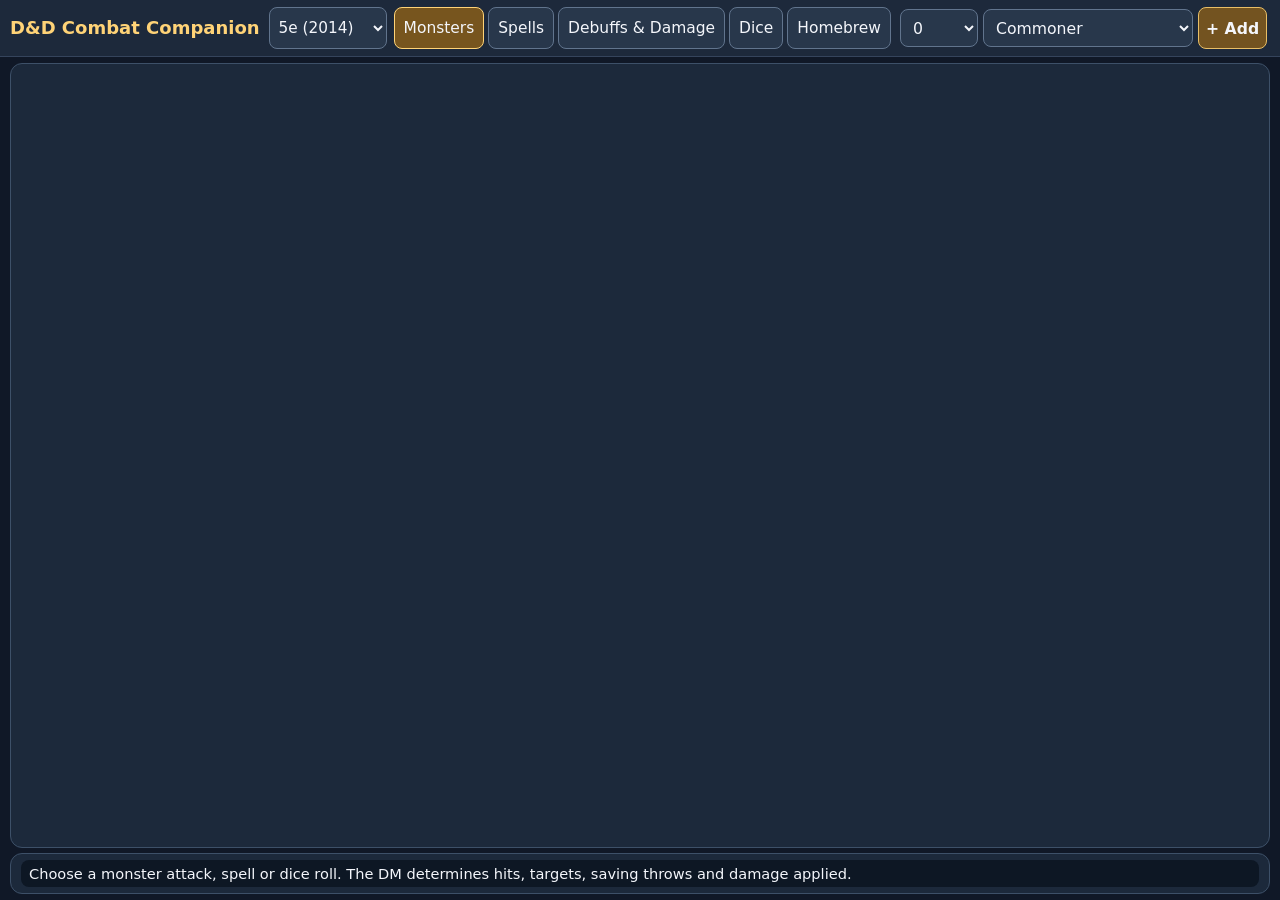
<file: index.html>
<!doctype html>
<html lang="en"><head><meta charset="utf-8"><meta name="viewport" content="width=device-width, initial-scale=1"><title>D&D Combat Companion — Tablet v2</title>
<style>
:root{color-scheme:dark;font-family:system-ui,Arial,sans-serif}body{margin:0;background:#101827;color:#f4f6fb}header{background:#1d293b;border-bottom:1px solid #35445c;padding:18px max(15px,calc((100vw - 1000px)/2))}h1{margin:0;color:#ffd377}header p{margin:6px 0;color:#c6d2df}main{max-width:1000px;margin:auto;padding:16px}button,select,input{font:inherit;color:inherit;background:#28374b;border:1px solid #61748d;border-radius:8px;padding:10px;max-width:100%}button{cursor:pointer}button:hover{background:#395572}button:focus-visible,select:focus-visible{outline:3px solid #fbc569}button.primary{background:#735320;border-color:#e8be66;font-weight:700}nav{display:flex;flex-wrap:wrap;gap:8px;margin:15px 0}.panel{background:#1c293b;border:1px solid #3d5068;border-radius:12px;padding:16px;margin:12px 0}.row{display:flex;flex-wrap:wrap;align-items:center;gap:9px;margin:12px 0}.item{border:1px solid #465b74;border-radius:8px;padding:12px;margin:8px 0}.item.selected{border-color:#e8be66}label{display:block;margin:12px 0 5px}small,.muted{color:#b5c6d6}.out{white-space:pre-wrap;background:#0d1724;padding:14px;border-radius:8px;line-height:1.65;min-height:30px}.warn{background:#4d3517;color:#ffe6a6;padding:9px;border-radius:7px}.hidden{display:none!important}.tabs button[aria-pressed=true]{background:#77551e;border-color:#ffd377}h2{margin-top:0}.stat{font-size:1.1rem;font-weight:700;color:#ffd377}#notice{position:relative}input[type=number]{width:100px}@media(max-width:550px){nav button{flex:1 1 40%}button{min-height:44px}.panel{padding:12px}} 

/* Card-first responsive interface */
.card-gallery{display:grid;grid-template-columns:repeat(auto-fill,minmax(230px,1fr));gap:16px;margin:18px 0}
.flip-card{perspective:1300px;min-height:350px}
.flip-inner{position:relative;min-height:350px;transform-style:preserve-3d;transition:transform .65s ease}
.flip-card.flipped .flip-inner{transform:rotateY(180deg)}
.card-face{position:absolute;inset:0;backface-visibility:hidden;-webkit-backface-visibility:hidden;border:3px double #bf9449;border-radius:17px;padding:13px;background:linear-gradient(145deg,#47321e,#182137 35%,#10192c 80%,#5c4427);box-shadow:0 10px 25px #0008;overflow:auto}
.card-back{transform:rotateY(180deg);background:linear-gradient(160deg,#17243b,#302719 95%)}
.card-art{height:155px;display:grid;place-items:center;border-radius:10px;background:radial-gradient(ellipse at 60% 25%,#85683f 1%,#2d354c 55%,#101521 95%);border:1px solid #967747;font-size:70px;text-shadow:0 5px 15px black}
.card-name{color:#f9d28a;font-family:Georgia,serif;font-size:1.25rem;margin:9px 0 3px}
.card-meta{color:#cad4e4;font-size:.84rem}
.card-actions{display:flex;gap:7px;flex-wrap:wrap;margin:12px 0}
.card-actions button{flex:1 1 auto;font-size:.9rem}
.card-roll{background:#0c1421;border:1px solid #665638;border-radius:9px;white-space:pre-wrap;padding:10px;margin:10px 0;font-size:.87rem;line-height:1.5}
.card-back h3{color:#f9d28a}
#spellCard{max-width:410px;margin:16px auto;min-height:420px}#spellCard .flip-inner{min-height:420px}
#spellCard .card-art{height:175px}
@media(prefers-reduced-motion:reduce){.flip-inner{transition:none}}

.flip-card,.flip-inner{min-height:320px}.card-face{overflow:hidden;display:flex;flex-direction:column;gap:7px}
.card-art{height:115px;flex:none;font-size:52px}.card-name{margin:3px 0}.card-meta{margin:2px 0}
.card-actions{margin-top:auto}.card-actions button{font-weight:700}
.card-roll{font-size:1rem;white-space:normal;overflow-wrap:anywhere;line-height:1.4;margin:7px 0}
.result-grid{display:grid;grid-template-columns:1fr 1fr;gap:10px;margin:12px 0}
.result-num{background:#293b50;border:1px solid #657b91;border-radius:10px;text-align:center;padding:13px 6px}
.result-num strong{display:block;font-size:2.1rem;line-height:1.2;color:white}
.result-num small{display:block;font-size:.75rem}
.card-back .card-actions{margin-top:auto}
@media(max-width:550px){.card-gallery{grid-template-columns:repeat(auto-fill,minmax(245px,1fr))}}

/* Interaction reliability: don't clip attack controls on any screen size */
.flip-card{min-height:520px}
.flip-inner{min-height:520px}
.card-face{overflow-y:auto;overflow-x:hidden;overscroll-behavior:contain;box-sizing:border-box}
.card-actions{margin-top:auto;flex:none;display:grid;grid-template-columns:repeat(2,minmax(0,1fr));gap:8px}
.card-actions button,.card-face>button{min-height:44px;touch-action:manipulation}
.card-actions button.primary{grid-column:1/-1;font-size:1.08rem;min-height:52px}
.card-art{height:125px;min-height:125px}
.result-grid{flex:none}
#spellCard,#spellCard .flip-inner{min-height:500px}
#spellCard .card-actions button.primary{grid-column:auto}
@media(max-width:550px){.card-gallery{grid-template-columns:minmax(0,1fr)}.flip-card,.flip-inner{min-height:530px}}

.monster-silhouette{width:100%;height:100%;max-width:210px;filter:drop-shadow(0 8px 7px #0009)}
.result-num.critical{border:2px solid #32d583;background:#124437}.result-num.critical strong{color:#a7f3d0}
.result-num.fumble{border:2px solid #f87171;background:#52242a}.result-num.fumble strong{color:#fecaca}

/* Brief non-blocking critical/fumble screen flash. */
#attack-flash{position:fixed;inset:0;z-index:9999;pointer-events:none;opacity:0;visibility:hidden}
#attack-flash.flash-crit{background:rgba(20,220,96,.55);visibility:visible;animation:attack-flash .6s ease-out forwards}
#attack-flash.flash-fumble{background:rgba(240,32,55,.55);visibility:visible;animation:attack-flash .6s ease-out forwards}
@keyframes attack-flash{0%{opacity:1}100%{opacity:0}}
@media(prefers-reduced-motion:reduce){#attack-flash.flash-crit,#attack-flash.flash-fumble{animation:attack-flash .18s linear forwards}}

/* Tablet combat viewport: navigation and primary controls stay on one screen. */
*{box-sizing:border-box}
html,body{height:100%;overscroll-behavior:none}
body{height:100dvh;display:flex;flex-direction:column;overflow:hidden}
header{flex:none;padding:8px 14px}
header h1{font-size:clamp(1.05rem,2.6vw,1.5rem)}
header p{display:none}
main{width:100%;max-width:none;min-height:0;flex:1;display:flex;flex-direction:column;padding:7px 12px;gap:6px;overflow:hidden}
#notice{display:none}
main>label[for="edition"]{display:none}
#edition{flex:none;align-self:flex-start;min-height:38px;padding:5px 8px}
nav.tabs{flex:none;display:flex;flex-wrap:nowrap;overflow-x:auto;margin:0;gap:5px}
nav.tabs button{white-space:nowrap;min-height:40px;padding:6px 12px}
main>section.panel{margin:0}
main>section.panel[id]{flex:1;min-height:0;overflow:hidden;padding:8px 10px;display:flex;flex-direction:column;gap:6px}
main>section.panel[id].hidden{display:none}
#monsters h2,#monsters h3,#spells h2,#rules h2,#dice h2{display:none}
#monsters>label,#spells>label{display:none}
#monsters .row{flex:none;margin:0;gap:6px}
#monsters .row button{min-height:36px;padding:5px 10px}
#cr,#monster,#spell,#slot{min-height:38px;padding:5px 8px;flex:none}
.card-gallery{display:flex;flex:1;min-height:0;overflow-x:auto;overflow-y:hidden;gap:10px;margin:0;scroll-snap-type:x mandatory;align-items:stretch;padding:2px 2px 5px}
.flip-card,.flip-inner{height:100%;min-height:0}
.flip-card{flex:0 0 clamp(215px,31vw,305px);scroll-snap-align:start}
.card-face{padding:8px;gap:5px;overflow:hidden}
.card-name{font-size:clamp(1rem,2.2vh,1.25rem)}
.card-art{height:clamp(55px,15vh,120px);min-height:0}
.card-top-tools{display:flex;justify-content:space-between;flex:none;position:relative;z-index:2}
.card-top-tools button{width:38px;height:35px;min-height:35px;padding:0;font-size:1.2rem;border:1px solid #b89c64}
.card-art[role=button]{cursor:pointer}
.card-art[role=button]:focus-visible{outline:3px solid #ffd377}
.card-face select{min-height:36px;padding:5px}
.result-grid{margin:3px 0;gap:6px}
.result-num{padding:5px 3px}
.result-num strong{font-size:clamp(1.5rem,4.5vh,2.1rem)}
.card-actions{grid-template-columns:1fr;margin:0}
.card-actions button.primary{grid-column:auto;min-height:46px}
.card-back{overflow-y:auto}
main>section.panel:not([id]){flex:none;padding:6px 10px}
main>section.panel:not([id]) h2,main>section.panel:not([id]) #clear{display:none}
#output{font-size:.81rem;line-height:1.2;min-height:0;max-height:48px;overflow:auto;padding:5px 8px}
main>small{display:none}
#spells #spellCard{flex:1;min-height:0;max-height:none;width:min(100%,370px);margin:0 auto}
#spells #spellCard .flip-inner{min-height:0;height:100%}
#rules #ruleText{overflow:auto;min-height:0}
#dice .row{margin:0}
@media(max-width:600px){header{padding:7px 10px}main{padding:5px;gap:4px}main>section.panel[id]{padding:6px}
.card-gallery{scroll-padding-left:2px}.flip-card{flex-basis:min(88vw,340px)}
nav.tabs button{font-size:.81rem;padding:5px 9px}
#monsters .row button{font-size:.82rem}
}
@media(max-height:640px){.card-art{height:52px}.card-face{gap:3px}.card-top-tools button{height:30px;min-height:30px}
.result-num strong{font-size:1.45rem}#output{max-height:32px}nav.tabs button{min-height:34px}}
/* Top corner controls stay unambiguous; no duplicate Copy/Remove row. */
.card-top-tools button{display:grid;place-items:center;background:#172133;border-radius:8px;font-weight:800;color:#ffe0a0}
.card-top-tools button:last-child{color:#ffc9c9}

/* Fix short-screen clipping: attack owns a reserved final row. */
.monster-front{display:grid;grid-template-columns:minmax(0,1fr);
grid-template-rows:34px minmax(0,1fr) auto auto 36px 36px auto 48px;
gap:4px;align-content:stretch;overflow:hidden}
.monster-front .card-top-tools{min-height:0}
.monster-front .card-top-tools button{height:34px;min-height:0}
.monster-front .card-art{height:100%;min-height:0;max-height:none;overflow:hidden}
.monster-front .card-name{margin:0;line-height:1.15}
.monster-front .card-meta{margin:0;line-height:1.15}
.monster-front select{height:36px;min-height:0;padding:4px}
.monster-front .result-grid{margin:0;min-height:0}
.monster-front .result-num{padding:2px;min-height:0}
.monster-front .result-num strong{font-size:clamp(1.25rem,3.2vh,1.9rem)}
.monster-front .card-actions{margin:0;min-height:0;display:block}
.monster-front .card-actions button.primary{display:block;width:100%;height:48px;min-height:0;padding:5px;font-size:1.08rem}
@media(max-height:650px){
.monster-front{grid-template-rows:30px minmax(0,1fr) auto auto 32px 32px auto 44px;gap:3px}
.monster-front .card-top-tools button{height:30px}
.monster-front select{height:32px}
.monster-front .card-actions button.primary{height:44px}
}

/* Compact, one-row encounter picker instead of two full-width selects. */
.sr-only{position:absolute!important;width:1px;height:1px;padding:0;margin:-1px;overflow:hidden;clip:rect(0,0,0,0);white-space:nowrap;border:0}
#monsters .monster-picker{display:grid;grid-template-columns:minmax(78px,110px) minmax(0,280px) auto;justify-content:start;gap:7px;align-items:center;flex:none}
#monsters .monster-picker select{width:100%;min-width:0;max-width:none;min-height:40px}
#monsters .monster-picker #add{min-height:40px;white-space:nowrap;padding:6px 14px}
@media(max-width:390px){#monsters .monster-picker{grid-template-columns:70px minmax(0,1fr) auto;gap:4px}
#monsters .monster-picker #add{padding:6px 8px}}

/* Spell casting is a first-class tablet action: reserve the CAST row. */
#spells .spell-picker{display:flex;align-items:center;gap:8px;flex:none}
#spells .spell-picker #spell{width:min(60vw,290px);min-width:0;max-width:100%}
#spells .spell-picker #upcastArea{flex:none}
#spells .spell-picker #slot{width:115px;max-width:30vw}
#spells #spellCard{width:min(100%,420px);height:100%;margin:0 auto}
#spells #spellCard .flip-inner{height:100%;min-height:0}
#spells #spellCard .spell-front{display:grid;grid-template-rows:minmax(30px,1fr) auto minmax(0,auto) auto;gap:7px;min-height:0;overflow:hidden}
#spells #spellCard .spell-front .card-art{height:100%;min-height:30px;max-height:none}
#spells #spellCard .spell-front .card-meta{overflow:auto;max-height:24vh;margin:0}
#spells #spellCard .spell-front .card-actions{display:grid;grid-template-columns:1fr auto;align-items:center;gap:7px;margin:0;min-height:48px}
#spells #spellCard .spell-front .card-actions #cast{grid-column:1;display:block;width:100%;min-height:48px;padding:6px;font-weight:800;font-size:1.1rem}
#spells #spellCard .spell-front .card-actions #flipSpell{min-height:48px;padding:6px 10px;font-size:.85rem}
@media(max-height:650px){#spells #spellCard .spell-front{gap:4px}#spells #spellCard .spell-front .card-actions #cast,#spells #spellCard .spell-front .card-actions #flipSpell{min-height:42px}}
@media(max-width:410px){#spells .spell-picker #spell{width:min(52vw,250px)}#spells .spell-picker #slot{width:104px}}

/* Spell damage total is visible on the front without flipping or page scrolling. */
#spells #spellCard .spell-front{grid-template-rows:minmax(28px,1fr) auto minmax(0,auto) auto auto}
.spell-total{display:grid;grid-template-columns:1fr auto;align-items:center;gap:2px 8px;
 background:#111d2b;border:2px solid #c6a15f;border-radius:10px;padding:5px 12px;min-height:64px}
.spell-total span{color:#f5d696;font-size:.82rem;font-weight:800}
.spell-total strong{grid-column:2;grid-row:1 / span 2;color:white;font-size:clamp(2rem,5vh,2.8rem);line-height:1;font-variant-numeric:tabular-nums}
.spell-total small{grid-column:1;font-size:.75rem}
@media(max-height:600px){.spell-total{min-height:50px;padding:3px 8px}.spell-total strong{font-size:1.8rem}}

/* Card hierarchy: name is always visible, action buttons use one row. */
.monster-front{grid-template-rows:42px minmax(0,1fr) auto 36px auto 48px;gap:5px}
.monster-front .card-top-tools{display:grid;grid-template-columns:36px minmax(0,1fr) 36px;align-items:center;gap:5px}
.monster-front .card-top-tools .card-name{margin:0;overflow:hidden;text-overflow:ellipsis;white-space:nowrap;text-align:center;font-size:clamp(.95rem,2.4vh,1.2rem);color:#ffe0a2}
.monster-front .card-top-tools button{height:36px;min-height:36px;width:36px}
.monster-front .card-meta{text-align:center;font-weight:700}
.monster-front .card-actions{display:grid;grid-template-columns:55px minmax(0,1fr) 55px;gap:5px;align-items:stretch}
.monster-front .card-actions button{min-height:46px;padding:4px 2px;font-size:.85rem;font-weight:800}
.monster-front .card-actions button.primary{height:48px;min-height:46px;font-size:1rem}
@media(max-height:650px){.monster-front{grid-template-rows:36px minmax(0,1fr) auto 32px auto 44px;gap:3px}.monster-front .card-top-tools button{height:32px;min-height:32px}.monster-front .card-actions button.primary{height:44px;min-height:44px}}

/* Dice layout inspired by the user's dedicated TTRPG dice-roller workflow. */
#dice .dice-workspace{display:grid;grid-template-columns:minmax(250px,1fr) minmax(280px,1.2fr);gap:12px;flex:1;min-height:0}
#dice .dice-build,#dice .dice-tray-pane{min-width:0;min-height:0;display:flex;flex-direction:column;gap:8px}
#dice .dice-heading{display:flex;justify-content:space-between;gap:8px;align-items:center;color:#f7d494}
#dice .dice-heading span{font-size:.8rem;color:#c3cfe0}
#dice .dice-selector{display:grid;grid-template-columns:repeat(4,minmax(0,1fr));gap:6px}
#dice .dice-selector button{font-weight:800;min-height:48px;padding:6px 3px;border:1px solid #b39456}
#dice .die-featured{background:#795221}
#dice .dice-pool{display:flex;flex-wrap:wrap;align-content:flex-start;gap:5px;min-height:35px;overflow:auto;color:#9facbb;font-size:.82rem}
#dice .dice-pool button{padding:5px 9px;min-height:30px;border-radius:99px;font-size:.82rem}
#dice .dice-quick{display:flex;align-items:center;gap:6px;flex-wrap:wrap}
#dice .dice-quick>button{padding:8px 10px;font-weight:800;min-height:40px}
#dice .dice-mod{display:flex;align-items:center;gap:5px;margin:0;font-size:.8rem}
#dice .dice-mod input{width:67px;padding:5px;height:38px}
#dice .dice-options{display:flex;flex-wrap:wrap;align-items:center;gap:7px;margin-top:auto}
#dice .dice-options button{padding:6px 10px}
#dice .dice-options a{color:#e9cb85;font-size:.82rem}
#dice .dice-tray{flex:1;min-height:80px;background:radial-gradient(ellipse at center,#21344d,#0a101a);border:2px solid #ab8852;border-radius:13px;padding:10px;cursor:pointer;display:flex;flex-direction:column;gap:8px}
#dice .tray-heading{font-size:.75rem;letter-spacing:.12em;color:#e0c790}
#dice .dice-visuals{display:flex;flex-wrap:wrap;justify-content:center;align-content:center;align-items:center;gap:7px;overflow:auto;min-height:0;flex:1}
#dice .rolled-die{width:clamp(43px,7vw,68px);height:clamp(48px,10vh,74px);border:2px solid #d6ae6b;border-radius:12px;display:grid;place-content:center;text-align:center;background:linear-gradient(145deg,#384762,#172238);box-shadow:0 4px 10px #0009}
#dice .rolled-die strong{font-size:1.5rem;color:#fff}
#dice .rolled-die small{font-size:.7rem}
#dice .dice-tray-bottom{display:grid;grid-template-columns:minmax(0,1fr) 140px;gap:8px;min-height:70px}
#dice .dice-total{border:1px solid #9d814f;border-radius:10px;background:#0d1828;padding:6px 10px;display:grid;grid-template-columns:auto 1fr;align-items:center;gap:0 7px}
#dice .dice-total span{color:#f7d494;font-size:.8rem}
#dice .dice-total strong{font-size:2rem;text-align:right}
#dice .dice-total small{grid-column:1/-1;font-size:.7rem;overflow:hidden;white-space:nowrap;text-overflow:ellipsis}
#dice #rollPool{font-weight:800;min-height:64px}
@media(max-width:650px){#dice .dice-workspace{grid-template-columns:1fr;grid-template-rows:auto minmax(80px,1fr);gap:5px}
#dice .dice-build{gap:5px}
#dice .dice-selector{grid-template-columns:repeat(7,minmax(0,1fr));gap:3px}
#dice .dice-selector button{min-height:40px;font-size:.85rem}
#dice .dice-options{margin-top:0}#dice .dice-tray{padding:5px}
#dice .dice-tray-bottom{min-height:52px;grid-template-columns:1fr 115px}
#dice #rollPool{min-height:50px}
#dice .dice-quick>button{min-height:36px;padding:4px 7px}
#dice .rolled-die{width:44px;height:47px}
}

/* Keep creature name visibly centered between permanent corner controls. */
.monster-front .card-top-tools{display:grid!important;grid-template-columns:38px minmax(0,1fr) 38px!important;align-items:center!important;min-height:38px;gap:6px}
.monster-front .card-top-tools .card-name{display:block!important;visibility:visible!important;opacity:1!important;min-width:0;align-self:center;margin:0!important;padding:0;text-align:center;line-height:1.15;font-size:clamp(1rem,2.2vw,1.22rem);font-weight:800;color:#ffdb91;white-space:nowrap;overflow:hidden;text-overflow:ellipsis}
.monster-front .card-top-tools button{width:38px;height:38px;min-height:38px}

/* Larger tablet dice, with nat-20 celebration and nat-1 failure feedback. */
#dice .dice-visuals{gap:clamp(9px,1.6vw,18px);padding:6px;align-content:center}
#dice .rolled-die{width:clamp(84px,12vw,154px);height:clamp(94px,19vh,166px);flex:none;border-width:3px;border-radius:18px;transform:rotate(-3deg);background:linear-gradient(145deg,#506789,#19283f)}
#dice .rolled-die:nth-child(even){transform:rotate(4deg)}
#dice .rolled-die strong{font-size:clamp(2.6rem,8vh,5.5rem);line-height:1.1}
#dice .rolled-die small{font-size:1rem;color:#ffdf98;font-weight:800}
#dice .dice-moment{flex:none;text-align:center;border:2px solid;border-radius:9px;padding:6px;line-height:1.2;font-size:clamp(1.1rem,3vw,2rem);font-weight:900;letter-spacing:.06em}
#dice .dice-moment[hidden]{display:none}
#dice .dice-celebrate{background:#124a2b;border-color:#77ffc0;color:#c5ffe4;animation:dice-pop .65s ease-out}
#dice .dice-fail{background:#52191e;border-color:#ff8a8a;color:#ffe0e0;animation:dice-shake .55s ease-out}
#dice .die-critical{border-color:#5effa5;box-shadow:0 0 24px #35e88d88}
#dice .die-failure{border-color:#ff7777;box-shadow:0 0 24px #e33c5088}
@keyframes dice-pop{0%{transform:scale(.85);filter:brightness(2)}65%{transform:scale(1.06)}100%{transform:scale(1)}}
@keyframes dice-shake{0%,100%{transform:translateX(0)}20%,60%{transform:translateX(-7px)}40%,80%{transform:translateX(7px)}}
@media(max-width:650px){#dice .rolled-die{width:clamp(66px,19vw,110px);height:clamp(73px,14vh,116px)}
#dice .rolled-die strong{font-size:clamp(2rem,6vh,3.6rem)}}
@media(prefers-reduced-motion:reduce){#dice .dice-moment{animation:none}}

/* Readability pass: larger text, less empty illustration area, no page scroll. */
:root{font-size:18px}
header h1{font-size:1.35rem}
nav.tabs button{font-size:1rem;min-height:45px;padding:7px 14px}
#edition{font-size:1rem;min-height:44px}
#monsters .monster-picker{grid-template-columns:minmax(88px,105px) minmax(0,285px) auto;gap:9px}
#monsters .monster-picker select,#monsters .monster-picker #add{font-size:1rem;min-height:44px}
.flip-card{flex-basis:clamp(275px,37vw,355px)}
.monster-front{grid-template-rows:45px minmax(0,0.65fr) auto 44px auto 56px;gap:7px}
.monster-front .card-top-tools{grid-template-columns:42px minmax(0,1fr) 42px!important}
.monster-front .card-top-tools .card-name{font-size:1.24rem;overflow:hidden}
.monster-front .card-top-tools button{width:42px;min-height:42px;height:42px;font-size:1.4rem}
.monster-front .card-meta{font-size:.98rem;line-height:1.2}
.monster-front select{font-size:1rem;height:44px;min-height:44px}
.monster-front .result-num small{font-size:.85rem;line-height:1.15}
.monster-front .result-num strong{font-size:clamp(1.9rem,5vh,2.65rem)}
.monster-front .result-num{padding:4px 3px}
.monster-front .card-actions{grid-template-columns:64px minmax(0,1fr) 64px}
.monster-front .card-actions button{font-size:.95rem;min-height:52px}
.monster-front .card-actions button.primary{font-size:1.1rem;height:56px;min-height:52px}
.card-back{font-size:1rem}
#spells .spell-picker select{font-size:1rem;min-height:44px}
#spells #spellCard .spell-front .card-name{font-size:1.3rem}
#spells #spellCard .spell-front .card-meta{font-size:1rem}
#spells #spellCard .spell-front .card-actions #cast{font-size:1.2rem}
#rules #ruleText{font-size:1.05rem;line-height:1.45}
#dice .dice-selector button{font-size:1.05rem}
#dice .dice-total strong{font-size:2.6rem}
@media(max-height:740px){
 .monster-front{grid-template-rows:40px minmax(0,0.5fr) auto 39px auto 48px;gap:4px}
 .monster-front .card-top-tools button{height:38px;min-height:38px}
 .monster-front select{height:39px;min-height:39px}
 .monster-front .card-actions button.primary{height:48px;min-height:48px}
 .monster-front .card-actions button{min-height:48px}
 nav.tabs button{min-height:39px}
 #edition{min-height:39px}
}
@media(max-width:600px){.flip-card{flex-basis:min(92vw,355px)}
 .monster-front .card-top-tools .card-name{font-size:1.15rem}
 #monsters .monster-picker{grid-template-columns:80px minmax(0,1fr) auto;gap:5px}
 #monsters .monster-picker #add{padding:6px 9px}
}

/* One responsive toolbar: edition and combat destinations on the same line. */
.combat-toolbar{display:flex;align-items:center;gap:9px;flex:none;min-width:0;width:100%;overflow:hidden}
.combat-toolbar #edition{flex:0 0 clamp(136px,19vw,210px);max-width:210px;width:auto;min-width:0;margin:0;min-height:45px}
.combat-toolbar nav.tabs{display:flex;align-items:center;flex:1;min-width:0;gap:6px;margin:0;overflow-x:auto;overflow-y:hidden;scrollbar-width:thin}
.combat-toolbar nav.tabs button{flex:0 0 auto;white-space:nowrap;margin:0}
@media(max-width:700px){.combat-toolbar{gap:5px}.combat-toolbar #edition{flex-basis:135px;min-height:41px;font-size:.86rem;padding:5px}.combat-toolbar nav.tabs{gap:4px}.combat-toolbar nav.tabs button{font-size:.85rem;min-height:41px;padding:5px 9px}}

/* Laptop/tablet real-estate reset: header is the toolbar, cards are compact. */
.app-header{display:flex;align-items:center;gap:18px;padding:8px 12px;min-height:62px}
.app-header h1{font-size:1.05rem;white-space:nowrap;flex:none;margin:0}
.app-header .combat-toolbar{width:auto;flex:1;min-width:0;display:flex!important;flex-direction:row!important;gap:8px}
.app-header .combat-toolbar #edition{width:145px;flex:0 0 145px;min-height:42px}
.app-header .combat-toolbar nav.tabs{display:flex!important;flex-wrap:nowrap!important;min-width:0;flex:1;margin:0!important;align-items:center}
.app-header .combat-toolbar nav.tabs button{min-height:42px}
main{gap:5px;padding:6px 10px}
#monsters .card-gallery{align-items:flex-start;justify-content:flex-start}
#monsters .flip-card,#monsters .flip-inner{height:min(100%,490px)!important;min-height:0!important}
#monsters .flip-card{flex:0 0 clamp(280px,25vw,340px)}
#monsters .monster-front{display:grid;grid-template-rows:42px minmax(75px,130px) 26px 42px 92px 52px;align-content:start;gap:7px;overflow:hidden}
#monsters .monster-front .card-art{height:100%;min-height:0}
#monsters .monster-front .card-top-tools{height:42px}
#monsters .monster-front .card-meta{font-size:1rem;line-height:26px}
#monsters .monster-front .result-grid{height:92px}
#monsters .monster-front .result-num{display:flex;flex-direction:column;justify-content:center;gap:4px}
#monsters .monster-front .card-actions,#monsters .monster-front .card-actions button.primary{height:52px}
#monsters .card-back{overflow-y:auto}
@media(max-width:850px){.app-header{gap:9px}.app-header h1{display:none}.app-header .combat-toolbar{flex:1}}
@media(max-width:550px){#monsters .flip-card{flex-basis:min(90vw,340px)}#monsters .monster-front{grid-template-rows:38px minmax(50px,100px) 25px 40px 82px 48px;gap:5px}#monsters .flip-card,#monsters .flip-inner{height:min(100%,420px)!important}}
@media(max-height:650px){#monsters .flip-card,#monsters .flip-inner{height:min(100%,405px)!important}#monsters .monster-front{grid-template-rows:36px minmax(50px,90px) 23px 37px 77px 45px;gap:4px}#monsters .monster-front .result-grid{height:77px}#monsters .monster-front .card-actions,#monsters .monster-front .card-actions button.primary{height:45px}}

/* Single header row, including contextual encounter picker. */
.app-header{display:flex;align-items:center;flex-wrap:nowrap;gap:9px;padding:6px 10px;min-height:57px}
.app-header h1{display:block;font-size:1rem;line-height:1.1;white-space:nowrap}
.app-header .combat-toolbar{flex:0 1 auto;width:auto;min-width:0;gap:7px}
.app-header .combat-toolbar #edition{flex:0 0 118px;width:118px;min-height:42px;padding:5px;font-size:.85rem}
.app-header .combat-toolbar nav.tabs{flex:0 1 auto;gap:4px;overflow-x:auto}
.app-header .combat-toolbar nav.tabs button{font-size:.86rem;padding:7px 9px;min-height:42px}
.app-header .monster-picker{display:grid;grid-template-columns:78px minmax(125px,210px) 69px;gap:5px;align-items:center;flex:0 1 auto;min-width:0}
.app-header .monster-picker select,.app-header .monster-picker #add{width:100%;min-width:0;min-height:42px;max-width:none;font-size:.87rem;padding:5px 7px}
.app-header .monster-picker #add{padding:5px 7px;white-space:nowrap}
@media(max-width:1100px){.app-header h1{display:none}.app-header{gap:5px}
.app-header .monster-picker{grid-template-columns:65px minmax(100px,170px) 62px}}
@media(max-width:780px){.app-header{overflow-x:auto;scrollbar-width:thin}
.app-header .combat-toolbar{flex:none}.app-header .combat-toolbar nav.tabs{flex:none;overflow:visible}
.app-header .monster-picker{flex:none;grid-template-columns:65px 135px 60px}}

/* Individual multiattack results fit inside the previously decorative art area. */
.monster-front .result-num.routine strong{font-size:clamp(1.15rem,2.7vh,1.6rem);line-height:1.15;overflow-wrap:anywhere}
.monster-front .card-art:has(.routine-breakdown){background:#111f30;padding:5px 7px;display:flex;align-items:stretch;justify-content:center;overflow:auto}
.routine-breakdown{width:100%;display:flex;flex-direction:column;gap:2px;justify-content:center}
.routine-strike{display:flex;justify-content:space-between;gap:6px;border-bottom:1px solid #526178;padding:2px 0;font-size:clamp(.76rem,1.3vw,.92rem);line-height:1.1}
.routine-strike span{overflow:hidden;text-overflow:ellipsis;white-space:nowrap}
.routine-strike strong{flex:none;color:#ffe0a3;white-space:nowrap}

/* Ongoing-area spells have both PLACE and ROLL TICK controls, without page scrolling. */
#spells #spellCard.has-trigger .spell-front .card-actions{grid-template-columns:minmax(0,1fr) minmax(0,1.15fr) auto;gap:5px}
#spells #spellCard.has-trigger .spell-front .card-actions #cast{font-size:1rem;min-width:0;padding:5px}
#spells #spellCard.has-trigger .spell-front .card-actions #rollSpellTick{grid-column:2;min-height:48px;font-size:.98rem;min-width:0;padding:5px}
#spells #spellCard.has-trigger .spell-front .card-actions #flipSpell{grid-column:3;font-size:.84rem;padding:5px}
@media(max-width:470px){#spells #spellCard.has-trigger .spell-front .card-actions{gap:3px}#spells #spellCard.has-trigger .spell-front .card-actions #cast,#spells #spellCard.has-trigger .spell-front .card-actions #rollSpellTick{font-size:.83rem}}

/* No extra front-card rows: editable HP, conditions and limited resources live on the back. */
#monsters .monster-front .card-meta{overflow:hidden;white-space:nowrap;text-overflow:ellipsis}
.monster-front .card-meta.monster-at-zero{color:#ff9a9a;font-weight:800}
#monsters .card-back{display:flex;flex-direction:column;gap:7px;overflow-y:auto;padding:9px}
#monsters .card-back .card-name{font-size:1.13rem;line-height:1.1;flex:none}
.monster-state-tools[hidden]{display:none!important}
.monster-state-tools{display:block;padding:7px;border:1px solid #5f7390;border-radius:8px;background:#14243a;flex:none}
.monster-state-tools>strong{display:block;color:#ffdd9b;margin-bottom:5px;font-size:.97rem}
.monster-hp-buttons{display:grid;grid-template-columns:60px repeat(3,minmax(0,1fr));gap:4px}
.monster-hp-buttons input{min-width:0;width:100%;height:41px;padding:4px;text-align:center}
.monster-hp-buttons button{min-height:41px;padding:3px;font-size:.85rem}
.monster-state-tools>select{width:60%;min-height:40px;padding:4px;font-size:.91rem}
.monster-state-tools>button{min-height:40px;margin-left:4px;padding:4px;font-size:.9rem}
.monster-condition-list{display:flex;flex-wrap:wrap;gap:4px;margin-top:5px;font-size:.9rem}
.monster-condition-list button{min-height:36px;padding:3px 6px;font-size:.86rem;background:#5c3545;color:#fff2f2}
.monster-resource-row{display:grid;grid-template-columns:minmax(0,1fr) 38px 38px;align-items:center;gap:4px;margin-top:3px}
.monster-resource-row:has(button[aria-label^='Roll d6']){grid-template-columns:minmax(0,1fr) 38px 38px minmax(90px,auto)}
.monster-resource-row span{font-size:.92rem}.monster-resource-row button{min-height:38px;padding:2px}
.monster-rules-details{padding:7px;border:1px solid #52647a;border-radius:7px;flex:none}
.monster-rules-details summary{cursor:pointer;font-weight:700;color:#f4d29a}
.monster-rules-details .card-meta{font-size:.85rem;line-height:1.4;white-space:pre-line;overflow-wrap:anywhere}
#monsters .card-back>button{margin-top:0;flex:none;font-size:.95rem}

/* Duration controls stay on the card back and remain readable on tablets. */
.condition-counter{display:inline-flex;align-items:center;gap:3px;flex-wrap:wrap;padding:3px;border:1px solid #566179;border-radius:7px}
.condition-counter input{width:58px;min-height:40px;font-size:1rem;text-align:center;background:#122035;color:#fff;border:1px solid #8294aa;border-radius:5px}
.condition-counter button{min-height:40px;font-size:.94rem}
/* Compact caster-scoped concentration: one row, deliberately manual for saves/duration. */
.concentration-bar{display:flex;align-items:center;gap:7px;min-height:43px;padding:5px 9px;background:#18263a;border:1px solid #506a82;border-radius:9px;margin:4px 0}
.concentration-bar label{display:flex;align-items:center;gap:5px;white-space:nowrap;margin:0;font-size:.9rem}
.concentration-bar input{width:105px;min-height:38px;padding:5px;font-size:.95rem}
#concentrationStatus{flex:1;min-width:0;font-size:.94rem;overflow:hidden;text-overflow:ellipsis;white-space:nowrap;color:#f5d48c;font-weight:650}
.concentration-bar button{min-height:40px;padding:5px 10px;font-size:.93rem}
.concentration-bar{flex-wrap:wrap}.concentration-bar #concentrationDamage{width:73px}.concentration-bar #concentrationDC{font-weight:700;white-space:nowrap}
@media(max-width:510px){.concentration-bar{gap:4px;padding:4px}.concentration-bar label{font-size:.8rem}.concentration-bar input{width:76px;font-size:.84rem}.concentration-bar button{padding:4px 7px}}
</style><link rel="stylesheet" href="./homebrew.css?v=3"></head><body>
<header class="app-header"><h1>D&D Combat Companion</h1><p>DM-first combat aid · Live browser preview</p>
<div class="combat-toolbar" role="group" aria-label="Edition and combat tools"><label for="edition" class="sr-only">D&D Edition</label><select id="edition"><option value="ODND">Original D&D (1974)</option><option value="BX">Basic / Expert</option><option value="ADND1">AD&D 1e</option><option value="ADND2">AD&D 2e</option><option value="3.0">D&D 3.0</option><option value="3.5">D&D 3.5</option><option value="4e">D&D 4e</option><option value="2014" selected>5e (2014)</option><option value="2024">5e (2024)</option></select><nav class="tabs" aria-label="Combat tools"><button data-tab="monsters" aria-pressed="true">Monsters</button><button data-tab="spells" aria-pressed="false">Spells</button><button data-tab="rules" aria-pressed="false">Debuffs &amp; Damage</button><button data-tab="dice" aria-pressed="false">Dice</button><button data-tab="homebrew" aria-pressed="false">Homebrew</button></nav></div><div class="monster-picker" role="group" aria-label="Add an encounter monster"><label class="sr-only" for="cr">Challenge rating</label><select id="cr" aria-label="Challenge rating"></select><label class="sr-only" for="monster">Choose monster</label><select id="monster" aria-label="Choose monster"></select><button class="primary" id="add">+ Add</button></div></header>
<main>
<div class="warn" id="notice">Working website preview. Edition selectors are available, but only the explicitly listed sample cards have automatic rolls. Full nine-edition catalogs are still in development.</div>
<section id="monsters" class="panel"><h2>Encounter monsters</h2>

<h3>Encounter cards</h3><div id="roster" class="card-gallery" aria-live="polite"></div><div id="actions" class="hidden"></div>
</section>
<section id="spells" class="panel hidden"><h2>Spells</h2>
<div class="spell-picker"><label class="sr-only" for="spell">Choose spell</label><select id="spell" aria-label="Choose spell"></select><div id="upcastArea"><label class="sr-only" for="slot">Spell slot level</label><select id="slot" aria-label="Cast at level"></select></div></div>
<div class="concentration-bar" role="group" aria-label="Spell concentration">
 <label for="spellCaster">Caster <input id="spellCaster" maxlength="40" value="Caster 1" aria-label="Caster name for concentration"></label>
 <div id="concentrationStatus" role="status" aria-live="polite">No concentration</div>
 <button id="endConcentration">End</button>
 <label for="concentrationDamage">Damage <input id="concentrationDamage" type="number" min="0" max="99999" value="0" inputmode="numeric" aria-label="Damage taken requiring concentration save"></label>
 <span id="concentrationDC" aria-live="polite">DC 10</span><button id="concentrationPass">Save ✓</button><button id="concentrationFail">Fail ×</button>
</div>
<div id="spellCard" class="flip-card"><div class="flip-inner"><article class="card-face spell-front"><div class="card-art" aria-hidden="true">✦</div><h3 class="card-name" id="spellCardName">Select spell</h3><p class="card-meta" id="spellInfo"></p><div class="spell-total" id="spellTotal" role="status" aria-live="polite"><span>TOTAL DAMAGE</span><strong id="spellTotalValue">—</strong><small id="spellTotalType">Cast a spell to roll</small></div><div class="card-actions"><button class="primary" id="cast">✦ CAST SPELL</button><button class="primary hidden" id="rollSpellTick">ROLL TICK</button><button id="flipSpell">Rules / Results</button></div></article><article class="card-face card-back"><h3>Spell results and rules</h3><div class="card-roll" id="spellCardRoll">Cast to reveal the result.</div><button id="flipSpellBack">Return to artwork</button></article></div></div>
</section>
<section id="rules" class="panel hidden"><h2>Conditions, debuffs and damage</h2><p class="muted">These are 2014 5e reference examples. Other editions require their own rules and are not yet available.</p><label for="rule">Reference</label><select id="rule"></select><div id="ruleText" class="item"></div></section>

<section id="homebrew" class="panel hidden" aria-label="Homebrew library">
 <div class="hb-layout">
  <form id="hb-form" class="hb-editor" novalidate>
   <h2>Homebrew creator</h2>
   <p>Create custom monsters or spells. They appear in the normal combat selectors under the edition you choose.</p>
   <div class="hb-grid">
    <label>Type<select id="hb-kind"><option value="monster">Monster</option><option value="spell">Spell</option></select></label>
    <label>Edition<select id="hb-edition">
     <option value="ODND">Original D&D</option><option value="BX">B/X</option>
     <option value="ADND1">AD&D 1e</option><option value="ADND2">AD&D 2e</option>
     <option value="3.0">3.0</option><option value="3.5">3.5</option><option value="4e">4e</option>
     <option value="2014">5e (2014)</option><option value="2024">5e (2024)</option>
    </select></label>
    <label class="hb-wide">Name<input id="hb-name" maxlength="80" placeholder="Your custom creature or spell"></label>
   </div>
   <div id="hb-monster-fields" class="hb-fields">
    <div class="hb-template-bar">
      <label>Start from an existing monster <select id="hb-template" aria-label="Existing monster template"></select></label>
      <button type="button" id="hb-use-template">Load template</button>
    </div>
    <div class="hb-grid">
     <label>Challenge rating<select id="hb-cr"><option>0</option><option>1/8</option><option>1/4</option><option>1/2</option>
      <option selected>1</option><option>2</option><option>3</option><option>4</option><option>5</option>
      <option>6</option><option>7</option><option>8</option><option>9</option><option>10</option>
      <option>11</option><option>12</option><option>13</option><option>14</option><option>15</option>
      <option>16</option><option>17</option><option>18</option><option>19</option><option>20</option>
      <option>21</option><option>22</option><option>23</option><option>24</option><option>25</option>
      <option>26</option><option>27</option><option>28</option><option>29</option><option>30</option></select></label>
     <label>Armor Class<input id="hb-ac" type="number" min="0" max="99" value="13"></label>
     <label>Hit Points<input id="hb-hp" type="number" min="1" max="99999" value="15"></label>
     <label class="hb-wide">Traits and special rules<textarea id="hb-traits" maxlength="2500" placeholder="Describe traits, special actions, and conditions for the DM to resolve"></textarea></label>
    </div>
    <div class="hb-field-title">Attacks</div>
    <p>Each attack can be selected on the monster card. Multiattack routines and conditional effects still require DM adjudication.</p>
    <div id="hb-attacks"></div>
    <button id="hb-add-attack" type="button">+ Add another attack</button>
    <div class="hb-field-title">Multiattack routines (optional)</div>
    <p>Make one button roll a sequence of attacks. Set the attack order and save; the new routine appears on the monster card.</p>
    <div id="hb-routines" aria-label="Homebrew multiattack routines"></div>
    <button id="hb-add-routine" type="button">+ Add Multiattack</button>
   </div>
   <div id="hb-spell-fields" class="hb-fields" hidden>
    <div class="hb-grid">
     <label>Spell level<select id="hb-level"><option value="0">Cantrip</option><option value="1" selected>1</option>
      <option value="2">2</option><option value="3">3</option><option value="4">4</option><option value="5">5</option>
      <option value="6">6</option><option value="7">7</option><option value="8">8</option><option value="9">9</option></select></label>
     <label class="hb-check"><input id="hb-upcast" type="checkbox">Can upcast</label><label class="hb-check"><input id="hb-concentration" type="checkbox">Concentration</label>
     <label class="hb-check"><input id="hb-damage-enabled" type="checkbox" checked>Rolls damage</label>
     <label class="hb-wide">Range, save and targeting<textarea id="hb-save-text" maxlength="750" placeholder="Range 60 ft.; DEX save for half damage"></textarea></label>
     <label class="hb-wide">Effects, duration and rules<textarea id="hb-effect" maxlength="2500" placeholder="Describe the spell effect, concentration and other special rules"></textarea></label>
    </div>
    <div id="hb-damage-fields" class="hb-fields">
     <div class="hb-field-title">Damage dice</div>
     <div class="hb-grid">
      <label>Number of dice<input id="hb-dice-count" type="number" value="2" min="1" max="100"></label>
      <label>Die sides<input id="hb-dice-sides" type="number" value="6" min="2" max="1000"></label>
      <label>Modifier<input id="hb-dice-bonus" type="number" value="0" min="-1000" max="1000"></label>
      <label>Extra dice / upcast level<input id="hb-dice-extra" type="number" value="1" min="0" max="30"></label>
      <label>Damage type<input id="hb-damage-type" maxlength="40" value="fire"></label>
     </div>
    </div>
   </div>
   <div class="hb-actionbar"><button type="submit" class="primary" id="hb-save">Save homebrew</button><button type="button" id="hb-new">+ New entry</button></div>
  </form>
  <aside class="hb-library">
   <h3>My homebrew library</h3><p class="hb-caution">Edit, duplicate, or use a saved creation directly in combat.</p>
   <span id="hb-count" class="muted">0 monsters · 0 spells</span>
   <label class="sr-only" for="hb-search">Search my homebrew</label>
   <input id="hb-search" placeholder="Search saved creations">
   <div id="hb-list" aria-live="polite"></div>
   <div class="hb-backup"><button type="button" id="hb-export">Export JSON backup</button><label class="hb-import-label" for="hb-import">Import JSON</label><input type="file" id="hb-import" accept=".json,application/json"></div>
   <p class="hb-caution">Saved only in this browser. Export a backup to move entries to another Chromebook, tablet or computer.</p>
   <div id="hb-status" role="status">Loading homebrew…</div>
  </aside>
 </div>
</section>
<section id="dice" class="panel hidden" aria-label="Dice roller">
<div class="dice-workspace">
 <div class="dice-build">
  <div class="dice-heading"><strong>Build your roll</strong><span id="poolSummary">Tap dice to add</span></div>
  <div class="dice-selector" role="group" aria-label="Add dice">
   <button data-die="4">d4</button><button data-die="6">d6</button><button data-die="8">d8</button>
   <button data-die="10">d10</button><button data-die="12">d12</button><button data-die="20" class="die-featured">d20</button><button data-die="100">d100</button>
  </div>
  <div id="dicePool" class="dice-pool" aria-label="Selected dice" aria-live="polite">No dice selected</div>
  <div class="dice-quick"><button id="quickAdv">ROLL ADV</button><button id="quickDis">ROLL DIS</button>
   <label class="dice-mod">Modifier <input type="number" id="poolModifier" value="0" min="-1000" max="1000"></label></div>
  <div class="dice-options"><button id="undoDie">Undo last</button><button id="clearPool">Clear</button><a href="https://nothingbutattrpgdiceroller.netlify.app/" target="_blank" rel="noopener">Full 3D roller ↗</a></div>
 </div>
 <div class="dice-tray-pane"><div id="diceTray" class="dice-tray" role="button" tabindex="0" aria-label="Tap to roll selected dice">
  <div class="tray-heading">DICE TRAY</div><div id="diceMoment" class="dice-moment" aria-live="assertive" aria-atomic="true" hidden></div><div id="diceVisuals" class="dice-visuals"><span class="dice-placeholder">Choose dice, then roll</span></div>
 </div><div class="dice-tray-bottom"><div class="dice-total"><span>TOTAL</span><strong id="diceTotal">—</strong><small id="diceDetail">Awaiting roll</small></div><button id="rollPool" class="primary">⚄ ROLL DICE</button></div></div>
</div></section>
<section class="panel"><h2>Roll results</h2><div class="out" id="output" role="status">Choose a monster attack, spell or dice roll. The DM determines hits, targets, saving throws and damage applied.</div><button id="clear">Clear results</button></section>
<small>Randomness: Web Crypto with rejection sampling. No automatic target selection or HP subtraction. Encounter cards and concentration are saved in this browser. Homebrew JSON backups are recommended. Rules data adapted from Wizards of the Coast's <a href="https://www.dndbeyond.com/srd" target="_blank" rel="noopener">SRD 5.1 and 5.2.1</a>, licensed under <a href="https://creativecommons.org/licenses/by/4.0/" target="_blank" rel="noopener">CC BY 4.0</a>.</small>
</main>
<div id="attack-flash" aria-hidden="true"></div>
<script src="./encounter-identity.js?v=1"></script>
<script src="./card-faces.js?v=1"></script>
<script>
'use strict';
const $=id=>document.getElementById(id),edition=$('edition'),output=$('output');
// Vetted sample cards only. Expand via edition-specific sourced datasets, not guessed stats.
const monsters=[
{edition:'2014',name:'Goblin',cr:'1/4',hp:7,ac:15,actions:[{name:'Scimitar',toHit:4,dice:[1,6,2],type:'slashing'},{name:'Shortbow',toHit:4,dice:[1,6,2],type:'piercing'}]},
{edition:'2014',name:'Skeleton',cr:'1/4',hp:13,ac:13,actions:[{name:'Shortsword',toHit:4,dice:[1,6,2],type:'piercing'},{name:'Shortbow',toHit:4,dice:[1,6,2],type:'piercing'}]},
{edition:'2014',name:'Zombie',cr:'1/4',hp:22,ac:8,actions:[{name:'Slam',toHit:3,dice:[1,6,1],type:'bludgeoning'}]},
{edition:'2014',name:'Wolf',cr:'1/4',hp:11,ac:13,traits:'Pack Tactics and Keen Hearing and Smell; DM applies conditional advantage.',actions:[{name:'Bite',toHit:4,dice:[2,4,2],type:'piercing',onHit:'Creature target: DC 11 Strength save or prone.'}]},
{edition:'2014',name:'Orc',cr:'1/2',hp:15,ac:13,actions:[{name:'Greataxe',toHit:5,dice:[1,12,3],type:'slashing'},{name:'Javelin',toHit:5,dice:[1,6,3],type:'piercing'}]},
{edition:'2014',name:'Ogre',cr:'2',hp:59,ac:11,actions:[{name:'Greatclub',toHit:6,dice:[2,8,4],type:'bludgeoning'},{name:'Javelin',toHit:6,dice:[2,6,4],type:'piercing'}]},
{"edition":"2014","name":"Giant Fire Beetle","cr":"0","hp":4,"ac":13,"traits":"Illumination: bright light 10 ft., dim light an additional 10 ft.","actions":[{"name":"Bite","toHit":1,"dice":[1,6,-1],"type":"slashing"}]},
{"edition":"2014","name":"Bandit","cr":"1/8","hp":11,"ac":12,"actions":[{"name":"Scimitar","toHit":3,"dice":[1,6,1],"type":"slashing"},{"name":"Light Crossbow","toHit":3,"dice":[1,8,1],"type":"piercing"}]},
{"edition":"2014","name":"Giant Rat","cr":"1/8","hp":7,"ac":12,"traits":"Pack Tactics: advantage when a non-incapacitated ally is within 5 ft. of the target. Keen Smell.","actions":[{"name":"Bite","toHit":4,"dice":[1,4,2],"type":"piercing"}]},
{"edition":"2014","name":"Kobold","cr":"1/8","hp":5,"ac":12,"traits":"Pack Tactics: conditional advantage with an adjacent ally. Sunlight Sensitivity: attack disadvantage in sunlight.","actions":[{"name":"Dagger","toHit":4,"dice":[1,4,2],"type":"piercing"},{"name":"Sling","toHit":4,"dice":[1,4,2],"type":"bludgeoning"}]},
{"edition":"2014","name":"Mastiff","cr":"1/8","hp":5,"ac":12,"traits":"Keen Hearing and Smell.","actions":[{"name":"Bite","toHit":3,"dice":[1,6,1],"type":"piercing","onHit":"Creature target: DC 11 Strength save or prone."}]},
{"edition":"2014","name":"Axe Beak","cr":"1/4","hp":19,"ac":11,"actions":[{"name":"Beak","toHit":4,"dice":[1,8,2],"type":"slashing"}]},
{"edition":"2014","name":"Giant Bat","cr":"1/4","hp":22,"ac":13,"traits":"Echolocation: blindsight 60 ft. while not deafened. Keen Hearing.","actions":[{"name":"Bite","toHit":4,"dice":[1,6,2],"type":"piercing"}]},
{"edition":"2014","name":"Giant Lizard","cr":"1/4","hp":19,"ac":12,"actions":[{"name":"Bite","toHit":4,"dice":[1,8,2],"type":"piercing"}]},
{"edition":"2014","name":"Gnoll","cr":"1/2","hp":22,"ac":15,"traits":"Rampage: if it drops a creature to 0 HP with a melee attack on its turn, may use a bonus action to move up to half speed and make a bite attack. DM resolves trigger.","actions":[{"name":"Bite","toHit":4,"dice":[1,4,2],"type":"piercing"},{"name":"Spear (one hand)","toHit":4,"dice":[1,6,2],"type":"piercing"},{"name":"Spear (two hands)","toHit":4,"dice":[1,8,2],"type":"piercing"},{"name":"Longbow","toHit":3,"dice":[1,8,1],"type":"piercing"}]},
{"edition":"2014","name":"Hobgoblin","cr":"1/2","hp":11,"ac":18,"traits":"Martial Advantage: once per turn +2d6 weapon damage when target is within 5 ft. of a non-incapacitated hobgoblin ally. Not auto-added.","actions":[{"name":"Longsword","toHit":3,"dice":[1,8,1],"type":"slashing"},{"name":"Longsword (two hands)","toHit":3,"dice":[1,10,1],"type":"slashing"},{"name":"Longbow","toHit":3,"dice":[1,8,1],"type":"piercing"}]},
{"edition":"2014","name":"Bugbear","cr":"1","hp":27,"ac":16,"traits":"Brute damage already included in Morningstar and melee Javelin dice. Surprise Attack: if a creature is surprised and hit in round one, add 2d6 damage; DM resolves eligibility.","actions":[{"name":"Morningstar","toHit":4,"dice":[2,8,2],"type":"piercing"},{"name":"Javelin (melee)","toHit":4,"dice":[2,6,2],"type":"piercing"},{"name":"Javelin (ranged)","toHit":4,"dice":[1,6,2],"type":"piercing"}]},
{"edition":"2014","name":"Dire Wolf","cr":"1","hp":37,"ac":14,"traits":"Pack Tactics: advantage with an ally adjacent to the target. Keen Hearing and Smell.","actions":[{"name":"Bite","toHit":5,"dice":[2,6,3],"type":"piercing","onHit":"Creature target: DC 13 Strength save or prone."}]},
{"edition":"2014","name":"Commoner","cr":"0","hp":4,"ac":10,"actions":[{"name":"Club","toHit":2,"dice":[1,4,0],"type":"bludgeoning"}]},
{"edition":"2014","name":"Cultist","cr":"1/8","hp":9,"ac":12,"traits":"Dark Devotion: advantage on saving throws against being charmed or frightened.","actions":[{"name":"Scimitar","toHit":3,"dice":[1,6,1],"type":"slashing"}]},
{"edition":"2014","name":"Guard","cr":"1/8","hp":11,"ac":16,"actions":[{"name":"Spear (one hand)","toHit":3,"dice":[1,6,1],"type":"piercing"},{"name":"Spear (two hands melee)","toHit":3,"dice":[1,8,1],"type":"piercing"}]},
{"edition":"2014","name":"Tribal Warrior","cr":"1/8","hp":11,"ac":12,"traits":"Pack Tactics: conditional advantage if an ally is within 5 ft. of the target.","actions":[{"name":"Spear (one hand)","toHit":3,"dice":[1,6,1],"type":"piercing"},{"name":"Spear (two hands melee)","toHit":3,"dice":[1,8,1],"type":"piercing"}]},
{"edition":"2014","name":"Thug","cr":"1/2","hp":32,"ac":11,"traits":"Pack Tactics: advantage with adjacent ally. Multiattack: two melee Mace attacks, or Heavy Crossbow as an alternative.","actions":[{"name":"Mace","toHit":4,"dice":[1,6,2],"type":"bludgeoning"},{"name":"Heavy Crossbow","toHit":2,"dice":[1,10,0],"type":"piercing"}],"multiattacks":[{"name":"Multiattack · 2 Mace attacks","sequence":[0,0]}]},
{"edition":"2014","name":"Giant Crab","cr":"1/8","hp":13,"ac":15,"traits":"Amphibious.","actions":[{"name":"Claw","toHit":3,"dice":[1,6,1],"type":"bludgeoning","onHit":"Target grappled, escape DC 11. Each claw can grapple one target; DM tracks condition."}]},
{"edition":"2014","name":"Giant Weasel","cr":"1/8","hp":9,"ac":13,"traits":"Keen Hearing and Smell.","actions":[{"name":"Bite","toHit":5,"dice":[1,4,3],"type":"piercing"}]},
{"edition":"2014","name":"Giant Owl","cr":"1/4","hp":19,"ac":12,"traits":"Flyby: does not provoke opportunity attacks by flying out of reach. Keen Hearing and Sight.","actions":[{"name":"Talons","toHit":3,"dice":[2,6,1],"type":"slashing"}]},
{"edition":"2014","name":"Giant Goat","cr":"1/2","hp":19,"ac":11,"traits":"Charge requires 20 ft straight movement. Sure-Footed: advantage on STR/DEX saves to resist prone.","actions":[{"name":"Ram","toHit":5,"dice":[2,4,3],"type":"bludgeoning","onHit":"If Charge conditions met, add 2d4 damage and STR DC 13 or prone; roll extra dice separately."}]},
{"edition":"2014","name":"Giant Hyena","cr":"1","hp":45,"ac":12,"traits":"Rampage: after reducing creature to 0 HP with a melee attack on its turn, bonus action move half speed and Bite. DM handles trigger.","actions":[{"name":"Bite","toHit":5,"dice":[2,6,3],"type":"piercing"}]},
{"edition":"2014","name":"Giant Octopus","cr":"1","hp":52,"ac":11,"traits":"Water Breathing, Underwater Camouflage, Hold Breath (1 hour). Ink Cloud: underwater recharge action (DM adjudicates).","actions":[{"name":"Tentacles","toHit":5,"dice":[2,6,3],"type":"bludgeoning","onHit":"Target grappled, escape DC 16, and restrained. Cannot grapple a second target with tentacles."}]},
{"edition":"2014","name":"Giant Constrictor Snake","cr":"2","hp":60,"ac":12,"traits":"","actions":[{"name":"Bite","toHit":6,"dice":[2,6,4],"type":"piercing"},{"name":"Constrict","toHit":6,"dice":[2,8,4],"type":"bludgeoning","onHit":"Target grappled escape DC 16 and restrained; cannot constrict second target."}]},
{"edition":"2014","name":"Black Bear","cr":"1/2","hp":19,"ac":11,"traits":"Keen Smell: advantage on Wisdom (Perception) checks relying on smell.","actions":[{"name":"Bite","toHit":4,"dice":[1,6,2],"type":"piercing"},{"name":"Claws","toHit":4,"dice":[2,4,2],"type":"slashing"}],"multiattacks":[{"name":"Multiattack · Bite + Claws","sequence":[0,1]}]},
{"edition":"2014","name":"Brown Bear","cr":"1","hp":34,"ac":11,"traits":"Keen Smell: advantage on Wisdom (Perception) checks relying on smell.","actions":[{"name":"Bite","toHit":6,"dice":[1,8,4],"type":"piercing"},{"name":"Claws","toHit":6,"dice":[2,6,4],"type":"slashing"}],"multiattacks":[{"name":"Multiattack · Bite + Claws","sequence":[0,1]}]},
{"edition":"2014","name":"Owlbear","cr":"3","hp":59,"ac":13,"traits":"Keen Sight and Smell: advantage on relevant Wisdom (Perception) checks.","actions":[{"name":"Beak","toHit":7,"dice":[1,10,5],"type":"piercing"},{"name":"Claws","toHit":7,"dice":[2,8,5],"type":"slashing"}],"multiattacks":[{"name":"Multiattack · Beak + Claws","sequence":[0,1]}]},
{"edition":"2014","name":"Manticore","cr":"3","hp":68,"ac":14,"traits":"Tail Spikes: 24 ammunition, restored by a long rest. Every Tail Spike attack spends 1; 3-spike volley spends 3. Tracked on individual cards.","actions":[{"name":"Bite","toHit":5,"dice":[1,8,3],"type":"piercing"},{"name":"Claw","toHit":5,"dice":[1,6,3],"type":"slashing"},{"name":"Tail Spike","toHit":5,"dice":[1,8,3],"type":"piercing","costs":[{"name":"Tail Spikes","amount":1}]}],"multiattacks":[{"name":"Multiattack · Bite + 2 Claws","sequence":[0,1,1]},{"name":"Multiattack · 3 Tail Spikes","sequence":[2,2,2]}],"resources":[{"name":"Tail Spikes","max":24}]},
{"edition":"2014","name":"Polar Bear","cr":"2","hp":42,"ac":12,"traits":"Keen Smell: advantage on Wisdom (Perception) checks involving smell.","actions":[{"name":"Bite","toHit":7,"dice":[1,8,5],"type":"piercing"},{"name":"Claws","toHit":7,"dice":[2,6,5],"type":"slashing"}],"multiattacks":[{"name":"Multiattack · Bite + Claws","sequence":[0,1]}]},
{"edition":"2014","name":"Ettin","cr":"4","hp":85,"ac":12,"traits":"Two Heads: advantage on Perception and on saves against Blinded, Charmed, Deafened, Frightened, Stunned and Unconscious. Wakeful.","actions":[{"name":"Battleaxe","toHit":7,"dice":[2,8,5],"type":"slashing"},{"name":"Morningstar","toHit":7,"dice":[2,8,5],"type":"piercing"}],"multiattacks":[{"name":"Multiattack · Battleaxe + Morningstar","sequence":[0,1]}]},
{"edition":"2014","name":"Troll","cr":"5","hp":84,"ac":15,"traits":"Regeneration 10 HP at start of turn, except if damaged by acid/fire since previous turn. At 0 HP, can regenerate unless stopped. DM confirms start of turn and whether acid/fire suppressed healing. Keen Smell.","regeneration":{"amount":10,"blockedBy":["acid","fire"]},"actions":[{"name":"Bite","toHit":7,"dice":[1,6,4],"type":"piercing"},{"name":"Claw","toHit":7,"dice":[2,6,4],"type":"slashing"}],"multiattacks":[{"name":"Multiattack · Bite + 2 Claws","sequence":[0,1,1]}]},
{"edition":"2014","name":"Giant Ape","cr":"7","hp":157,"ac":12,"actions":[{"name":"Fist","toHit":9,"dice":[3,10,6],"type":"bludgeoning"},{"name":"Rock","toHit":9,"dice":[7,6,6],"type":"bludgeoning"}],"multiattacks":[{"name":"Multiattack · 2 Fists","sequence":[0,0]}]},
{"edition":"2024","name":"Goblin Minion","cr":"1/8","hp":7,"ac":12,"traits":"Nimble Escape (Bonus Action): Disengage or Hide. 2024 SRD 5.2.1.","actions":[{"name":"Dagger (melee or thrown)","toHit":4,"dice":[1,4,2],"type":"piercing"}]},
{"edition":"2024","name":"Goblin Warrior","cr":"1/4","hp":10,"ac":15,"traits":"Nimble Escape (Bonus Action): Disengage or Hide. When a weapon attack roll has Advantage, its damage includes +1d4 slashing/piercing per action (automated). 2024 SRD 5.2.1.","actions":[{"name":"Scimitar","toHit":4,"dice":[1,6,2],"type":"slashing","advantageDamage":[1,4,0]},{"name":"Shortbow","toHit":4,"dice":[1,6,2],"type":"piercing","advantageDamage":[1,4,0]}]}
];
const spells=[
{edition:'2014',name:'Fireball',base:3,upcast:true,formula:l=>[8+(l-3),6,0],save:'Dexterity saving throw; half damage on success',type:'fire'},
{edition:'2014',name:'Magic Missile',base:1,upcast:true,formula:l=>[3+(l-1),4,1],special:'Each dart rolls 1d4+1 force; DM assigns the darts',type:'force'},
{edition:'2014',name:'Shield',base:1,upcast:false,special:'Reaction; +5 AC until the start of your next turn (including against triggering attack). No damage roll.'},
{edition:'2014',name:"Burning Hands",base:1,upcast:true,formula:l=>[3+(l-1)*1,6,0],save:"Self: 15-ft cone; Dexterity save half. Exposed flammables ignite.",type:"fire"},
{edition:'2014',name:"Thunderwave",base:1,upcast:true,formula:l=>[2+(l-1)*1,8,0],save:"Self: 15-ft cube; Constitution save half, failure pushes 10 ft.",type:"thunder"},
{edition:'2014',name:"Shatter",base:2,upcast:true,formula:l=>[3+(l-2)*1,8,0],save:"60-ft range, 10-ft radius. Constitution save half; creatures made of inorganic material have disadvantage.",type:"thunder"},
{edition:'2014',name:'Cloud of Daggers',concentration:true,base:2,upcast:true,formula:l=>[4+2*(l-2),4,0],triggered:true,save:'5-ft cube; no save. Damage when creature first enters on a turn or starts there. Concentration up to 1 minute.',type:'slashing'},
{edition:'2014',name:'Moonbeam',concentration:true,base:2,upcast:true,formula:l=>[2+(l-2),10,0],triggered:true,save:'5-ft-radius 40-ft-high cylinder; Constitution save half. Damage on entry/start of turn, not casting. Concentration 1 minute.',type:'radiant'},
{edition:'2014',name:"Lightning Bolt",base:3,upcast:true,formula:l=>[8+(l-3)*1,6,0],save:"Self: 100-ft line 5-ft wide; Dexterity save half.",type:"lightning"},
{edition:'2014',name:'Call Lightning',concentration:true,base:3,upcast:true,formula:l=>[3+(l-3),10,0],save:'120-ft range, 5-ft-radius strike; Dexterity save half. Repeat with action while concentrating. Existing outdoor storm adds 1d10 (roll separately).',type:'lightning'},
{edition:'2014',name:"Cone of Cold",base:5,upcast:true,formula:l=>[8+(l-5)*1,8,0],save:"Self: 60-ft cone; Constitution save half. Creatures killed freeze into statues until thawed.",type:"cold"},
{edition:'2014',name:'Heat Metal',concentration:true,base:2,upcast:true,formula:l=>[2+(l-2),8,0],save:'60-ft range; manufactured metal object heats. Deals fire on cast, repeat with bonus action while concentrating. Holding creature may save Con to avoid dropping.',type:'fire'},
{edition:'2014',name:"Bless",concentration:true,base:1,upcast:true,special:"Concentration 1 minute. 3 creatures add 1d4 to attacks and saving throws.",specialAtLevel:l=>'Concentration 1 minute: '+(l+2)+' creatures add 1d4 to attack rolls and saving throws.'},
{edition:'2014',name:"Bane",concentration:true,base:1,upcast:true,special:"Charisma save; 3 creatures subtract 1d4 from attacks and saving throws. Concentration 1 minute.",specialAtLevel:l=>'Charisma save: '+(l+2)+' creatures subtract 1d4 from attack rolls and saving throws. Concentration 1 minute.'},
{edition:'2014',name:"Hold Person",concentration:true,base:2,upcast:true,special:"Wisdom save or paralyzed, end-turn saves, concentration 1 minute. Humanoids only.",specialAtLevel:l=>'Wisdom save or paralyzed; end-turn saves, concentration 1 minute. '+(l-1)+' humanoid target(s), within 30 ft. of each other.'},
{edition:'2014',name:"Fog Cloud",concentration:true,base:1,upcast:true,special:"Heavily obscured 20-ft-radius fog sphere. Concentration up to 1 hour.",specialAtLevel:l=>'Heavily obscured '+(20*l)+'-ft-radius sphere. Concentration up to 1 hour.'},
{edition:'2014',name:"Invisibility",concentration:true,base:2,upcast:true,special:"Touch; invisible until attack/spellcast or concentration ends (1 hour).",specialAtLevel:l=>'Touch '+(l-1)+' creature(s); invisible until attack/spellcast or concentration ends (1 hour).'},
{edition:'2014',name:"Fly",concentration:true,base:3,upcast:true,special:"Touch; flying speed 60 ft. Concentration 10 minutes.",specialAtLevel:l=>'Touch '+(l-2)+' creature(s), flying speed 60 ft.; concentration 10 minutes.'},
{edition:'2014',name:"Counterspell",base:3,upcast:true,special:"Reaction 60 ft.; automatically stop spell level 3 or lower; higher requires a spellcasting ability check.",specialAtLevel:l=>'Reaction 60 ft.; automatically counter spell level '+l+' or lower; higher requires spellcasting check DC 10 + spell level.'},
{edition:'2014',name:"Dispel Magic",base:3,upcast:true,special:"Range 120 ft.; automatically dispel spells of level 3 or lower on target; higher requires a spellcasting ability check.",specialAtLevel:l=>'120-ft range; dispel spells of level '+l+' or lower on target. Higher requires spellcasting check DC 10 + spell level.'},
{edition:'2014',name:"Darkness",concentration:true,base:2,upcast:false,special:"Magical darkness in 15-ft-radius sphere; concentration 10 minutes. Darkvision cannot see through; nonmagical light cannot illuminate."},
{edition:'2014',name:"Faerie Fire",concentration:true,base:1,upcast:false,special:"20-ft cube; Dexterity save or outlined, granting advantage to visible attacks; invisibility negated while outlined. Concentration 1 minute."},
{edition:'2014',name:"Grease",base:1,upcast:false,special:"10-ft square within 60 ft.; difficult terrain 1 minute; Dexterity save or prone when cast, enters, or ends turn there."},
{edition:'2014',name:"Haste",concentration:true,base:3,upcast:false,special:"Concentration 1 minute; double speed, +2 AC, advantage on Dexterity saves, one restricted extra action. On ending, target loses movement and actions for a turn."},
{edition:'2014',name:"Mage Armor",base:1,upcast:false,special:"Unarmored creature gains base AC 13 + Dex modifier for 8 hours; ends if armor donned."},
{edition:'2014',name:"Misty Step",base:2,upcast:false,special:"Bonus action; teleport 30 ft. to an unoccupied visible space."},
{edition:'2014',name:"Mirror Image",base:2,upcast:false,special:"Three illusory duplicates for 1 minute; attack redirect d20 mechanic, duplicates AC 10 + Dexterity modifier. No concentration."},
{edition:'2014',name:"Shield of Faith",concentration:true,base:1,upcast:false,special:"Bonus action; +2 AC to one creature within 60 ft.; concentration up to 10 minutes."},
{edition:'2014',name:"Web",concentration:true,base:2,upcast:false,special:"20-ft cube. Difficult terrain and lightly obscured; Dexterity save or restrained upon entry/turn start. Concentration 1 hour; fire ignites webs."},
{edition:'2014',name:"Protection from Evil and Good",concentration:true,base:1,upcast:false,special:"Touch, concentration 10 minutes. Aberrations, celestials, elementals, fey, fiends, and undead have disadvantage attacking target; charm/frighten/possess protections."},
{edition:'2014',name:'Blindness/Deafness',base:2,upcast:true,special:'30 ft.; Constitution save or blinded/deafened, repeats at end of turns. No concentration.',specialAtLevel:l=>'30 ft.; '+(l-1)+' target(s); Constitution save or blinded/deafened for 1 minute; end-turn saves. No concentration.'},
{"edition":"2014","name":"Lesser Restoration","base":2,"upcast":false,"special":"Touch: end one disease or one of blinded, deafened, paralyzed, poisoned."},
{"edition":"2014","name":"See Invisibility","base":2,"upcast":false,"special":"Self, 1 hour: see invisible creatures and objects as though visible, and into the Ethereal Plane (ethereal creatures appear ghostly)."},
{"edition":"2014","name":"Blur",concentration:true,"base":2,"upcast":false,"special":"Self, concentration up to 1 minute: sight-dependent attacks against you have disadvantage. No effect on attackers with blindsight or truesight."},
{"edition":"2014","name":"Levitate",concentration:true,"base":2,"upcast":false,"special":"60 ft.; one visible creature or object up to 500 lb rises up to 20 ft. Concentration 10 minutes; unwilling creature gets Constitution save."},
{"edition":"2014","name":"Greater Invisibility",concentration:true,"base":4,"upcast":false,"special":"Touch; invisible for concentration up to 1 minute; attacks and spells do not automatically end this invisibility."},
{edition:'2014',name:'Feather Fall',base:1,upcast:false,special:'Reaction when a creature within 60 ft falls. Up to five falling creatures descend 60 ft each round and take no falling damage on landing (up to 1 minute).'},
{edition:'2014',name:'Silence',concentration:true,base:2,upcast:false,special:'120-ft range; 20-ft-radius soundless sphere. Creatures within are deafened and immune to thunder damage; verbal spell components cannot be used. Concentration 10 minutes.'},
{edition:'2014',name:'Dimension Door',base:4,upcast:false,special:'Teleport up to 500 ft to a place described or visualized; may bring a willing adjacent creature of same size or smaller. Occupied destination prevents teleport and causes force damage.'},
{edition:'2014',name:'Banishment',concentration:true,base:4,upcast:true,special:'60 ft; Charisma save or banished while concentration lasts, up to 1 minute.',specialAtLevel:l=>'60 ft; '+(l-3)+' target(s) make Charisma saves or are banished. Concentration up to 1 minute; DM determines plane-of-origin return.'},
{edition:'2014',name:'Death Ward',base:4,upcast:false,special:'Touch; 8 hours, no concentration. First time damage would drop target to 0 HP, it drops to 1 instead; effect that would instantly kill without damage is negated once.'},
{edition:'2014',name:'Hold Monster',concentration:true,base:5,upcast:true,special:'90 ft; Wisdom save or paralyzed, repeated at end of turns, concentration up to 1 minute. No effect on undead.',specialAtLevel:l=>'90 ft; '+(l-4)+' creature target(s) within 30 ft of each other, Wisdom save or paralyzed; repeat saves at end of turns. No effect on undead.'},
{edition:'2014',name:'Blight',base:4,upcast:true,formula:l=>[8+(l-4),8,0],save:'30 ft; Constitution save for half. No effect on undead or constructs. Plant creatures have disadvantage and take maximum damage on failed save (DM adjusts).',type:'necrotic'},
{edition:'2014',name:'Circle of Death',base:6,upcast:true,formula:l=>[8+2*(l-6),6,0],save:'150 ft; 60-ft-radius sphere; Constitution save for half damage.',type:'necrotic'},
{edition:'2014',name:'Disintegrate',base:6,upcast:true,formula:l=>[10+3*(l-6),6,40],save:'60 ft; Dexterity save prevents ALL damage on success. On failure take full force damage. Disintegration if spell reduces target to 0 HP; DM adjudicates.',type:'force'},
{edition:'2024',name:'Fireball',base:3,upcast:true,formula:l=>[8+(l-3),6,0],save:'Dexterity saving throw; half damage on success',type:'fire'},
{edition:'2024',name:'Magic Missile',base:1,upcast:true,formula:l=>[3+(l-1),4,1],special:'Three force darts, each 1d4+1, one extra dart per spell slot above 1st. Auto-hit; DM assigns darts to visible targets.',type:'force'},
{edition:'2024',name:'Shield',base:1,upcast:false,special:'Reaction when hit by an attack roll or targeted by Magic Missile. +5 AC until start of next turn, including triggering attack, and no damage from Magic Missile.'},
{edition:'2024',name:'Bless',base:1,upcast:true,concentration:true,special:'Concentration up to 1 minute. Three creatures add 1d4 to attacks and saving throws.',specialAtLevel:l=>'Concentration up to 1 minute. '+(l+2)+' creatures add 1d4 to attack rolls and saving throws.'}
];
const rules=[
['Blinded','Cannot see; attack rolls against creature have advantage; creature attacks at disadvantage; fails checks requiring sight.'],
['Charmed','Cannot attack charmer or target charmer with harmful abilities or magical effects; charmer has advantage on social interaction checks.'],
['Deafened','Cannot hear and automatically fails checks requiring hearing.'],
['Frightened','Disadvantage on ability checks and attack rolls while source of fear is in line of sight; cannot willingly move closer.'],
['Grappled','Speed becomes 0; cannot benefit from speed bonuses.'],
['Incapacitated','Cannot take actions or reactions.'],
['Invisible','Cannot be seen without special sense/magic; attacks have advantage and attacks against creature have disadvantage (2014 rules).'],
['Paralyzed','Incapacitated, cannot move/speak, fails STR and DEX saves; attacks have advantage; hits from within 5 feet are critical.'],
['Petrified','Transformed into solid inanimate substance; incapacitated, cannot move/speak, unaware; attack rolls against have advantage; fails STR/DEX saves; resistance to all damage; immune to poison/disease.'],
['Poisoned','Disadvantage on attack rolls and ability checks.'],
['Prone','Can crawl or stand up; attacks at disadvantage; adjacent attackers have advantage, farther attackers disadvantage.'],
['Restrained','Speed 0; its attacks disadvantaged; incoming attacks advantaged; disadvantage on DEX saves.'],
['Stunned','Incapacitated, cannot move, speaks only falteringly; fails STR/DEX saves; attacks against have advantage.'],
['Unconscious','Incapacitated, cannot move/speak, unaware; drops held items and falls prone; fails STR/DEX saves; attacks against advantage; within 5 feet hits critical.'],
['Acid damage','Damage type. Check the target’s edition-specific resistance, immunity, or vulnerability before applying damage.'],
['Bludgeoning damage','Damage type dealt by crushing impacts. Check applicable resistance, immunity, or vulnerability.'],
['Cold damage','Damage type. Check applicable resistance, immunity, or vulnerability.'],
['Fire damage','Damage type. Check applicable resistance, immunity, or vulnerability.'],
['Force damage','Damage type. Check applicable resistance, immunity, or vulnerability.'],
['Lightning damage','Damage type. Check applicable resistance, immunity, or vulnerability.'],
['Necrotic damage','Damage type. Check applicable resistance, immunity, or vulnerability.'],
['Piercing damage','Damage type. Check applicable resistance, immunity, or vulnerability.'],
['Poison damage','Damage type. Check applicable resistance, immunity, or vulnerability.'],
['Psychic damage','Damage type. Check applicable resistance, immunity, or vulnerability.'],
['Radiant damage','Damage type. Check applicable resistance, immunity, or vulnerability.'],
['Slashing damage','Damage type. Check applicable resistance, immunity, or vulnerability.'],
['Thunder damage','Damage type. Check applicable resistance, immunity, or vulnerability.'],
['Damage types','Acid · Bludgeoning · Cold · Fire · Force · Lightning · Necrotic · Piercing · Poison · Psychic · Radiant · Slashing · Thunder. Types matter for resistance, immunity and vulnerability.']
];
let roster=[];try{const d=JSON.parse(localStorage.getItem('cc-roster')||'[]');if(Array.isArray(d))roster=d.filter(x=>x&&typeof x.id==='string'&&typeof x.name==='string'&&typeof x.edition==='string'&&Array.isArray(x.actions)).slice(0,100)}catch(e){console.warn('Roster recovery failed',e)}
let selected=null;
if(CombatEncounterIdentity.repairDuplicateNames(roster))save();

const CONDITIONS=['Blinded','Charmed','Deafened','Exhaustion','Frightened','Grappled','Incapacitated','Invisible','Paralyzed','Petrified','Poisoned','Prone','Restrained','Stunned','Unconscious'];
function makeMonsterInstance(template,id,label){
 const maxHp=Number.isInteger(template.maxHp)?template.maxHp:template.hp;
 return {...template,id,name:label,maxHp,currentHp:maxHp,conditions:[],
  resourceState:(template.resources||[]).map(r=>({name:r.name,max:r.max,remaining:r.max,rechargeMin:r.rechargeMin||null}))};
}
function normalizeMonsterInstance(m){
 // In-place upgrade of encounter cards saved before limited-use resources existed.
 if(!Array.isArray(m.resources)||!m.resources.length){
  const base=m.name.replace(/ #\d+$/,'');
  const template=monsters.find(t=>t.edition===m.edition&&t.name===base&&!t.homebrewId);
  if(template?.resources?.length)m.resources=template.resources;
 }
 const maxHp=Number.isInteger(m.maxHp)&&m.maxHp>0?m.maxHp:m.hp;
 m.maxHp=Math.min(99999,Math.max(1,maxHp));
 m.currentHp=Number.isInteger(m.currentHp)?Math.min(m.maxHp,Math.max(0,m.currentHp)):m.maxHp;
 m.conditions=Array.isArray(m.conditions)?[...new Set(m.conditions.filter(x=>CONDITIONS.includes(x)))]:[];
 // Durations are DM-controlled countdowns, not assumed automatic turn-end rules.
 const previousDurations=m.conditionRounds&&typeof m.conditionRounds==='object'?m.conditionRounds:{};
 m.conditionRounds=Object.fromEntries(m.conditions.filter(x=>Number.isInteger(previousDurations[x])&&previousDurations[x]>0&&previousDurations[x]<=999).map(x=>[x,previousDurations[x]]));
 const stored=Array.isArray(m.resourceState)?m.resourceState:[];
 m.resourceState=(m.resources||[]).filter(r=>r&&typeof r.name==='string'&&Number.isInteger(r.max)&&r.max>0&&r.max<=1000)
  .map(r=>{const old=stored.find(x=>x.name===r.name);return {name:r.name,max:r.max,remaining:Number.isInteger(old?.remaining)?Math.max(0,Math.min(r.max,old.remaining)):r.max,rechargeMin:Number.isInteger(r.rechargeMin)&&r.rechargeMin>=2&&r.rechargeMin<=6?r.rechargeMin:null}});
 return m;
}
function adjustMonsterHp(m,delta){
 if(!Number.isInteger(delta)||Math.abs(delta)>99999)throw Error('Invalid HP change.');
 m.currentHp=Math.max(0,Math.min(m.maxHp,m.currentHp+delta));
 save();return m.currentHp;
}
function applyStartTurnRegeneration(m,blocked){
 try{
  const amount=m.regeneration?.amount;
  if(!Number.isInteger(amount)||amount<1||amount>1000)throw Error('No supported regeneration for this monster.');
  if(typeof blocked!=='boolean')throw Error('DM must confirm whether regeneration is suppressed.');
  if(blocked)return 0;
  const before=m.currentHp;
  m.currentHp=Math.min(m.maxHp,before+amount);
  save();return m.currentHp-before;
 }catch(e){console.warn('Regeneration failed',e);throw e}
}
function rollMonsterRecharge(m,resourceName){
 try{
  const entry=m.resourceState?.find(x=>x.name===resourceName);
  if(!entry||!Number.isInteger(entry.rechargeMin)||entry.rechargeMin<2||entry.rechargeMin>6)throw Error('No d6 recharge configured.');
  if(entry.remaining>=entry.max)return {roll:null,recharged:false,alreadyFull:true};
  const result=secureDie(6);
  if(result>=entry.rechargeMin)entry.remaining=entry.max;
  save();return {roll:result,recharged:result>=entry.rechargeMin,alreadyFull:false};
 }catch(e){console.warn('Recharge roll failed',e);throw e}
}
function restoreMonsterResources(m){
 try{
  if(!Array.isArray(m.resourceState))throw Error('No valid resource state.');
  for(const item of m.resourceState)item.remaining=item.max;
  save();return m.resourceState.length;
 }catch(e){console.warn('Resource restoration failed',e);throw e}
}
function toggleMonsterCondition(m,value){
 if(!CONDITIONS.includes(value))throw Error('Select a valid condition.');
 if(m.conditions.includes(value)){
  m.conditions=m.conditions.filter(x=>x!==value);
  if(m.conditionRounds)delete m.conditionRounds[value];
 }else m.conditions.push(value);
 save();return m.conditions;
}
function setConditionRounds(m,condition,rounds){
 if(!m.conditions.includes(condition))throw Error('Condition is not active.');
 if(!Number.isInteger(rounds)||rounds<0||rounds>999)throw Error('Enter 0 (manual) or 1–999 rounds.');
 m.conditionRounds=m.conditionRounds||{};
 if(rounds===0)delete m.conditionRounds[condition];else m.conditionRounds[condition]=rounds;
 save();return m.conditionRounds[condition]||0;
}
function advanceConditionRounds(m,condition){
 const old=m.conditionRounds?.[condition];
 if(!Number.isInteger(old)||old<1)throw Error('Set a duration before advancing.');
 if(old===1){m.conditions=m.conditions.filter(x=>x!==condition);delete m.conditionRounds[condition]}
 else m.conditionRounds[condition]=old-1;
 save();return old-1;
}
function advanceAllConditionRounds(m){
 try{
  if(!Array.isArray(m.conditions))throw Error('Invalid monster condition state.');
  const expired=[];
  m.conditionRounds=m.conditionRounds||{};
  for(const name of [...m.conditions]){
   const remaining=m.conditionRounds[name];
   // Manual and source-dependent durations are deliberately not advanced.
   if(!Number.isInteger(remaining)||remaining<1)continue;
   if(remaining===1){expired.push(name);delete m.conditionRounds[name]}
   else m.conditionRounds[name]=remaining-1;
  }
  if(expired.length)m.conditions=m.conditions.filter(name=>!expired.includes(name));
  save();return expired;
 }catch(e){console.warn('Condition round advance failed',e);throw e}
}
function monsterAttackCosts(m,choice){
 const match=/^([ar]):(\d+)$/.exec(String(choice));
 if(!match)throw Error('Select an attack.');
 const routine=match[1]==='r'?(m.multiattacks||[])[Number(match[2])]:null;
 if(match[1]==='r'&&!routine)throw Error('Unavailable multiattack routine.');
 const seq=routine?routine.sequence:[Number(match[2])];
 if(!Array.isArray(seq)||!seq.length||seq.length>8)throw Error('Unsupported multiattack.');
 const totals=new Map();
 for(const index of seq){
  const a=m.actions[index];if(!a)throw Error('Unavailable attack profile.');
  for(const cost of a.costs||[]){
   if(!Number.isInteger(cost.amount)||cost.amount<1)throw Error('Invalid action resource cost.');
   totals.set(cost.name,(totals.get(cost.name)||0)+cost.amount);
  }
 }
 for(const [name,amount] of totals){
  const r=m.resourceState.find(x=>x.name===name);
  if(!r||r.remaining<amount)throw Error('Insufficient '+name+' (need '+amount+'). Recharge or choose another attack.');
 }
 return totals;
}
function spendMonsterAttackCosts(m,costs){
 for(const [name,amount] of costs){m.resourceState.find(x=>x.name===name).remaining-=amount}
 if(costs.size)save();
}
roster.forEach(normalizeMonsterInstance);
function secureDie(sides){if(!Number.isInteger(sides)||sides<2||sides>1000000)throw Error('Invalid dice sides');if(!globalThis.crypto?.getRandomValues||!isSecureContext)throw Error('Secure Web Crypto unavailable: open through HTTPS.');const bound=4294967296-Math.floor(4294967296/sides)%sides,buf=new Uint32Array(1);for(let i=0;i<100;i++){crypto.getRandomValues(buf);if(buf[0]<bound)return buf[0]%sides+1}throw Error('Secure randomness retry exhausted')}
function roll(n,s,b=0){if(!Number.isInteger(n)||n<1||n>100||!Number.isInteger(b)||Math.abs(b)>1000)throw Error('Unsafe dice formula');const dice=Array.from({length:n},()=>secureDie(s));return{dice,total:dice.reduce((a,v)=>a+v,b),bonus:b}}
function flashAttackResult(critical,fumble){
 try{
  if(!critical&&!fumble)return;
  const overlay=$('attack-flash');if(!overlay)return;
  overlay.classList.remove('flash-crit','flash-fumble');
  void overlay.offsetWidth; // restart animation even on consecutive criticals
  overlay.classList.add(critical?'flash-crit':'flash-fumble');
  overlay.addEventListener('animationend',()=>overlay.classList.remove('flash-crit','flash-fumble'),{once:true});
 }catch(e){console.warn('Attack feedback animation unavailable',e)}
}
function display(s){const message=String(s);output.textContent=message+'\n\n'+output.textContent.slice(0,3000);if(document.getElementById('spells')&&!document.getElementById('spells').classList.contains('hidden'))$('spellCardRoll').textContent=message}
function safe(fn){try{fn()}catch(e){console.error('Combat Companion error',e);display('ERROR: '+e.message)}}
function save(){try{localStorage.setItem('cc-roster',JSON.stringify(roster))}catch(e){console.warn('Could not persist roster',e)}}
function opt(sel,values){sel.replaceChildren();for(const [value,label] of values){const o=document.createElement('option');o.value=value;o.textContent=label;sel.append(o)}}
function updateMonsters(){const list=monsters.filter(m=>m.edition===edition.value),crs=[...new Set(list.map(m=>m.cr))].sort((a,b)=>crNumber(a)-crNumber(b));opt($('cr'),crs.length?crs.map(x=>[x,x]):[['','No verified cards for this edition']]);updateMonsterList()}
function crNumber(cr){const [num,den]=String(cr).split('/').map(Number);return den?num/den:num}
function updateMonsterList(){const list=monsters.filter(m=>m.edition===edition.value&&m.cr===$('cr').value).sort((a,b)=>a.name.localeCompare(b.name));opt($('monster'),list.length?list.map((m,i)=>[String(monsters.indexOf(m)),m.name]):[['','No cards available']]);}
function updateSpells(){const list=spells.filter(s=>s.edition===edition.value).sort((a,b)=>a.name.localeCompare(b.name));opt($('spell'),list.length?list.map(s=>[String(spells.indexOf(s)),s.name]):[['','No verified spells for this edition']]);updateSpellDetails()}

const CONCENTRATION_KEY='cc-concentration-v1';
let concentrations=[];
try{const loaded=JSON.parse(localStorage.getItem(CONCENTRATION_KEY)||'[]');
 if(Array.isArray(loaded))concentrations=loaded.filter(x=>x&&typeof x.edition==='string'&&typeof x.caster==='string'&&typeof x.spell==='string').slice(0,50);
}catch(e){console.warn('Concentration record recovery failed',e)}
function getConcentration(editionId,caster){
 const tag=String(caster||'').trim();
 return concentrations.find(x=>x.edition===editionId&&x.caster.toLowerCase()===tag.toLowerCase())||null;
}
function setConcentration(editionId,caster,spell,level){
 const tag=String(caster||'').trim().slice(0,40);
 if(!tag)throw Error('Enter a caster name to track concentration.');
 if(!Number.isInteger(level)||level<0||level>9)throw Error('Invalid spell level.');
 const previous=getConcentration(editionId,tag);
 concentrations=concentrations.filter(x=>!(x.edition===editionId&&x.caster.toLowerCase()===tag.toLowerCase()));
 concentrations.push({edition:editionId,caster:tag,spell:String(spell).slice(0,80),level});
 if(concentrations.length>50)concentrations.shift();
 localStorage.setItem(CONCENTRATION_KEY,JSON.stringify(concentrations));
 refreshConcentration();
 return previous;
}
function endConcentration(editionId,caster){
 const match=getConcentration(editionId,caster);
 if(!match)return false;
 concentrations=concentrations.filter(x=>x!==match);
 localStorage.setItem(CONCENTRATION_KEY,JSON.stringify(concentrations));
 refreshConcentration();return true;
}
function concentrationDamageDC(damage){
 try{
  if(!Number.isInteger(damage)||damage<0||damage>99999)throw Error('Enter damage between 0 and 99999.');
  return Math.max(10,Math.floor(damage/2));
 }catch(e){console.warn('Concentration DC rejected',e);throw e}
}
function concentrationDecision(passed){
 try{
  const caster=$('spellCaster').value,active=getConcentration(edition.value,caster);
  if(!active)throw Error('No active concentration for this caster.');
  const damage=Number($('concentrationDamage').value),dc=concentrationDamageDC(damage);
  if(damage===0)throw Error('Enter damage taken first.');
  if(passed){display(active.caster+' maintained '+active.spell+' after damage '+damage+' (CON save DC '+dc+', DM confirmed).')}
  else{endConcentration(edition.value,caster);display(active.caster+' lost concentration on '+active.spell+' after damage '+damage+' (CON save DC '+dc+', DM confirmed).')}
 }catch(e){console.warn('Concentration decision rejected',e);alert(e.message)}
}
function refreshConcentration(){
 const current=getConcentration(edition.value,$('spellCaster').value);
 $('concentrationStatus').textContent=current?'Concentrating: '+current.spell+' (Lv '+current.level+')':'No concentration';
 $('endConcentration').disabled=!current;
 $('concentrationPass').disabled=!current;$('concentrationFail').disabled=!current;
}
$('spellCaster').oninput=refreshConcentration;
$('concentrationDamage').oninput=()=>{try{$('concentrationDC').textContent='DC '+concentrationDamageDC(Number($('concentrationDamage').value))}catch(e){$('concentrationDC').textContent='Invalid damage'}};
$('concentrationPass').onclick=()=>concentrationDecision(true);
$('concentrationFail').onclick=()=>concentrationDecision(false);
$('endConcentration').onclick=()=>{const spell=getConcentration(edition.value,$('spellCaster').value);
 if(endConcentration(edition.value,$('spellCaster').value))display(spell.caster+' ended concentration on '+spell.spell+'.')};

function updateSpellDetails(){
 const key=$('spell').value,s=key===''?null:spells[Number(key)];
 CombatCardFaces.setCardFace($('spellCard'),false);$('spellTotalValue').textContent='—';$('spellTotalType').textContent='Cast a spell to roll';
 $('spellCardName').textContent=s?.name||'No spell available';$('upcastArea').classList.toggle('hidden',!s?.upcast);
 $('rollSpellTick').classList.toggle('hidden',!s?.triggered);$('spellCard').classList.toggle('has-trigger',!!s?.triggered);
 $('cast').textContent=s?.triggered?'✦ PLACE':'✦ CAST SPELL';$('flipSpell').textContent=s?.triggered?'RULES':'Rules / Results';
 if(!s){$('spellInfo').textContent='This edition has no verified spell cards yet.';return}
 opt($('slot'),Array.from({length:s.upcast?10-s.base:1},(_,i)=>[String(s.base+i),'Level '+(s.base+i)]));
 $('spellInfo').textContent=s.specialAtLevel?s.specialAtLevel(s.base):s.special||(s.name+': '+s.formula(s.base)[0]+'d'+s.formula(s.base)[1]+' '+s.type+' damage. '+(s.save||''));
}

// Original inline SVG silhouettes: fast, offline-safe, and decorative.
function makeMonsterSilhouette(name){
 const svg=document.createElementNS('http://www.w3.org/2000/svg','svg');
 svg.setAttribute('viewBox','0 0 180 120');
 svg.setAttribute('aria-hidden','true');
 svg.setAttribute('focusable','false');
 svg.classList.add('monster-silhouette');
 const lower=String(name).toLowerCase();
 const paths={
  wolf:'M17 92 L34 68 39 42 58 57 76 45 105 50 125 63 153 62 166 48 165 75 149 85 135 82 127 110 113 110 109 85 76 85 68 110 54 110 53 85 38 88 29 101 Z',
  skeleton:'M90 9 C110 9 122 22 119 41 L108 55 108 66 121 75 115 80 105 77 102 104 91 104 86 77 72 105 60 105 77 72 74 56 62 48 60 29 C61 17 72 9 90 9 Z M70 85 L48 113 39 111 66 71 Z M113 82 L142 109 133 113 104 91 Z',
  zombie:'M78 11 Q110 2 119 30 L114 54 127 75 147 81 143 93 115 87 107 111 93 111 92 85 81 83 67 112 54 112 64 72 43 90 33 83 64 49 59 29 Z',
  ogre:'M57 21 L44 3 72 17 Q92 7 111 19 L135 4 127 31 136 48 127 65 143 95 129 101 117 80 111 114 96 114 91 85 77 85 70 114 54 114 57 78 41 101 29 95 47 60 45 39 Z',
  goblin:'M57 32 L17 14 43 63 53 77 42 106 58 109 76 84 95 84 120 108 136 103 121 75 143 51 165 14 120 35 Q97 8 74 24 Z',
  orc:'M55 30 L44 12 72 23 Q96 13 116 24 L139 11 128 37 122 70 139 104 121 110 102 83 96 113 79 113 73 83 57 110 41 103 57 68 Z'
 };
 const key=Object.keys(paths).find(k=>lower.includes(k))||'ogre';
 const path=document.createElementNS('http://www.w3.org/2000/svg','path');
 path.setAttribute('d',paths[key]);path.setAttribute('fill','#0a101b');path.setAttribute('stroke','#dfb66c');path.setAttribute('stroke-width','1.5');path.setAttribute('stroke-linejoin','round');
 svg.append(path);
 return svg;
}

function resolveStrike(action,edition,mode){
 if(!['2014','2024'].includes(edition))throw Error('Automatic attacks for '+edition+' require an edition-specific rules engine. Use the Dice tab for manual rolls.');
 if(!action||!Array.isArray(action.dice)||action.dice.length!==3)throw Error('Invalid attack data.');
 if(!['normal','advantage','disadvantage'].includes(mode))throw Error('Invalid attack mode.');
 const d1=secureDie(20),d2=mode==='normal'?null:secureDie(20);
 const natural=d2===null?d1:(mode==='advantage'?Math.max(d1,d2):Math.min(d1,d2));
 const critical=natural===20,miss=natural===1;
 const damageRoll=miss?null:roll(...action.dice);
 const extra=critical&&['2014','2024'].includes(edition)?roll(action.dice[0],action.dice[1],0):null;
 const advantageRoll=!miss&&mode==='advantage'&&Array.isArray(action.advantageDamage)?roll(...action.advantageDamage):null;
 const extraAdv=advantageRoll&&critical?roll(action.advantageDamage[0],action.advantageDamage[1],0):null;
 return {action,natural,total:natural+action.toHit,critical,miss,damage:damageRoll?damageRoll.total+(extra?.total||0)+(advantageRoll?.total||0)+(extraAdv?.total||0):null,
  dice:d2===null?String(d1):d1+' / '+d2+' → '+natural,
  damageDice:damageRoll?'['+damageRoll.dice.join(', ')+'] + '+damageRoll.bonus+(extra?' + crit ['+extra.dice.join(', ')+']':'')+(advantageRoll?' + advantage ['+advantageRoll.dice.join(', ')+']':'')+(extraAdv?' + advantage crit ['+extraAdv.dice.join(', ')+']':''):'automatic miss'};
}
function resolveMonsterChoice(monster,value,mode){
 const parsed=/^([ar]):(\d+)$/.exec(String(value));
 if(!parsed)throw Error('Select an available attack.');
 const pos=Number(parsed[2]);
 const routine=parsed[1]==='r'?(monster.multiattacks||[])[pos]:null;
 if(parsed[1]==='r'&&!routine)throw Error('Selected multiattack is unavailable.');
 const sequence=routine?routine.sequence:[pos];
 if(!Array.isArray(sequence)||!sequence.length||sequence.length>8)throw Error('Invalid multiattack routine.');
 const strikes=sequence.map(index=>{
  if(!Number.isInteger(index)||index<0||index>=monster.actions.length)throw Error('Missing multiattack action.');
  return resolveStrike(monster.actions[index],monster.edition,mode);
 });
 return {name:routine?.name||strikes[0].action.name,strikes,mode,routine:!!routine};
}
function describeMonsterChoice(monster,result){
 const lines=[monster.name+' — '+result.name+' · '+result.mode.toUpperCase()];
 for(const [i,x] of result.strikes.entries()){
  lines.push((result.strikes.length>1?(i+1)+'. ':'')+x.action.name+
   ' · d20 '+x.dice+' + '+x.action.toHit+' = '+x.total+
   (x.critical?' ★ NAT 20':x.miss?' ✕ NAT 1':''));
  lines.push('  '+(x.miss?'Automatic miss — no damage.':'Potential damage '+x.damage+' '+x.action.type+' · '+x.damageDice));
  if(x.action.onHit)lines.push('  On hit (DM resolves): '+x.action.onHit);
 }
 if(result.routine)lines.push('Combined POTENTIAL damage if non-fumble attacks hit: '+result.strikes.reduce((s,x)=>s+(x.damage||0),0)+'. DM decides hits and damage applied.');
 if(monster.traits)lines.push('Traits (DM resolves): '+monster.traits);
 return lines.join('\n');
}
function render(){
 const root=$('roster');root.replaceChildren();
 for(const m of roster){
  if(m.edition!==edition.value)continue; // Separate encounters by edition without erasing the others.
  const card=document.createElement('div');card.className='flip-card';
  const inner=document.createElement('div');inner.className='flip-inner';
  const front=document.createElement('article');front.className='card-face monster-front';
  const back=document.createElement('article');back.className='card-face card-back';
  const art=document.createElement('div');art.className='card-art';art.setAttribute('role','button');art.tabIndex=0;art.title='Tap artwork to show rules';art.setAttribute('aria-label','Show rules for '+m.name);art.append(makeMonsterSilhouette(m.name));art.onclick=()=>CombatCardFaces.setCardFace(card,true,true);art.onkeydown=e=>{if(e.key==='Enter'||e.key===' '){e.preventDefault();CombatCardFaces.setCardFace(card,true,true)}};
  const name=document.createElement('h3');name.className='card-name';name.textContent=m.name;name.title=m.name;
  const stats=document.createElement('div');stats.className='card-meta';
  const refreshStats=()=>{
   stats.textContent='AC '+m.ac+'  •  HP '+m.currentHp+'/'+m.maxHp+'  •  CR '+m.cr+
     (m.conditions.length?'  •  '+m.conditions.join(', '):'');
   stats.title=m.conditions.length?'Conditions: '+m.conditions.join(', '):'No active conditions';
   stats.classList.toggle('monster-at-zero',m.currentHp===0);
  };
  refreshStats();
  const select=document.createElement('select');select.setAttribute('aria-label','Attack for '+m.name);
  opt(select,[...(m.multiattacks||[]).map((a,i)=>['r:'+i,a.name]),...(m.actions||[]).map((a,i)=>['a:'+i,a.name])]);
  let attackMode='normal';
  const result=document.createElement('div');result.className='result-grid';
  const hit=document.createElement('div');hit.className='result-num';hit.innerHTML='<small>TO HIT</small><strong>—</strong>';
  const damage=document.createElement('div');damage.className='result-num';damage.innerHTML='<small>DAMAGE</small><strong>—</strong>';
  result.append(hit,damage);
  const attack=document.createElement('button');attack.className='primary';attack.textContent='⚔ ATTACK';
  const perform=()=>{
   const costs=monsterAttackCosts(m,select.value);
   const rolled=resolveMonsterChoice(m,select.value,attackMode);
   spendMonsterAttackCosts(m,costs);
   refreshResources();
   const strikes=rolled.strikes,critical=strikes.some(x=>x.critical),miss=strikes.some(x=>x.miss);
   flashAttackResult(critical,!critical&&miss);
   hit.querySelector('small').textContent=strikes.length>1?'TO HIT · '+strikes.length+' ROLLS':critical?'NAT 20 · CRITICAL':miss?'NAT 1 · MISS':'TO HIT';
   hit.querySelector('strong').textContent=strikes.map(x=>x.total).join(' / ');
   hit.classList.toggle('critical',critical);hit.classList.toggle('fumble',!critical&&miss);
   hit.classList.toggle('routine',strikes.length>1);
   damage.querySelector('strong').textContent=strikes.length>1?String(strikes.reduce((s,x)=>s+(x.damage||0),0)):strikes[0].miss?'—':String(strikes[0].damage);
   damage.querySelector('small').textContent=strikes.length>1?'POTENTIAL · DM APPLIES':strikes[0].miss?'AUTOMATIC MISS':'POTENTIAL · '+strikes[0].action.type;
   if(strikes.length>1){
    const details=document.createElement('div');details.className='routine-breakdown';
    for(const [i,x] of strikes.entries()){
     const line=document.createElement('div');line.className='routine-strike';
     const n=document.createElement('span');n.textContent=(i+1)+'. '+x.action.name;
     const v=document.createElement('strong');v.textContent=(x.critical?'★ ':x.miss?'✕ ':'')+'Hit '+x.total+' · '+(x.miss?'MISS':'Dmg '+x.damage);
     line.append(n,v);details.append(line);
    }
    art.replaceChildren(details);
   }else art.replaceChildren(makeMonsterSilhouette(m.name));
   display(describeMonsterChoice(m,rolled));
  };
  select.onchange=()=>{
   hit.querySelector('small').textContent='TO HIT';hit.querySelector('strong').textContent='—';
   damage.querySelector('small').textContent='DAMAGE';damage.querySelector('strong').textContent='—';
   hit.classList.remove('critical','fumble','routine');
   art.replaceChildren(makeMonsterSilhouette(m.name));
  };
  attack.onclick=()=>safe(perform);
  const duplicate=document.createElement('button');duplicate.textContent='+';duplicate.title='Duplicate';duplicate.setAttribute('aria-label','Duplicate '+m.name);duplicate.onclick=()=>safe(()=>{
   if(roster.length>=100)throw Error('Encounter limited to 100 monsters');
   const base=m.name.replace(/ #\d+$/,'');
   const copy=makeMonsterInstance(m,'m'+Date.now().toString(36)+secureDie(1000000).toString(36),CombatEncounterIdentity.nextMonsterName(base,roster));
   roster.push(copy);selected=copy.id;save();render();
  });
  const remove=document.createElement('button');remove.textContent='🗑';remove.title='Remove';remove.setAttribute('aria-label','Remove '+m.name);remove.onclick=()=>{
   roster=roster.filter(x=>x.id!==m.id);if(selected===m.id)selected=roster[0]?.id||null;save();render();
  };
  const tools=document.createElement('div');tools.className='card-top-tools';tools.append(duplicate,remove);
  const dis=document.createElement('button');dis.textContent='DIS';dis.setAttribute('aria-label','Attack with disadvantage');dis.title='Roll one attack with disadvantage';
  const adv=document.createElement('button');adv.textContent='ADV';adv.setAttribute('aria-label','Attack with advantage');adv.title='Roll one attack with advantage';
  // One-tap special modes apply only to that attack, then normal resumes.
  dis.onclick=()=>{attackMode='disadvantage';attack.click();attackMode='normal'};
  adv.onclick=()=>{attackMode='advantage';attack.click();attackMode='normal'};
  const controls=document.createElement('div');controls.className='card-actions';controls.append(dis,attack,adv);
  tools.insertBefore(name,remove);
  front.append(tools,art,stats,select,result,controls);
  const heading=document.createElement('h3');heading.className='card-name';heading.textContent=m.name+' — Rules';
  const rules=document.createElement('div');rules.className='card-meta';
  rules.textContent=(m.multiattacks||[]).map(r=>r.name+': '+r.sequence.map(i=>m.actions[i]?.name||'Missing attack').join(' + ')).join('\n')+'\n'+(m.actions||[]).map(a=>a.name+': +'+a.toHit+' to hit; '+a.dice[0]+'d'+a.dice[1]+(a.dice[2]>=0?'+':'')+a.dice[2]+' '+a.type+(a.onHit?'\n  On hit: '+a.onHit:'')).join('\n')+(m.traits?'\n\nTRAITS (DM resolves):\n'+m.traits:'');
  rules.style.whiteSpace='pre-line';
  const flipBack=document.createElement('button');flipBack.textContent='Back to card';flipBack.onclick=()=>CombatCardFaces.setCardFace(card,false,true);
  const hpTools=document.createElement('div');hpTools.className='monster-state-tools';
  const hpTitle=document.createElement('strong');hpTitle.textContent='Current HP: '+m.currentHp+' / '+m.maxHp;
  const hpAmount=document.createElement('input');hpAmount.type='number';hpAmount.min='1';hpAmount.max='99999';hpAmount.value='1';
  hpAmount.setAttribute('aria-label','HP change for '+m.name);
  const damageBtn=document.createElement('button');damageBtn.textContent='− Damage';
  const healBtn=document.createElement('button');healBtn.textContent='+ Heal';
  const resetBtn=document.createElement('button');resetBtn.textContent='Reset HP';
  const hpChange=delta=>safe(()=>{
   const amount=Number(hpAmount.value);
   if(!Number.isInteger(amount)||amount<1||amount>99999)throw Error('Enter HP amount 1 to 99999.');
   adjustMonsterHp(m,delta*amount);hpTitle.textContent='Current HP: '+m.currentHp+' / '+m.maxHp;refreshStats();
  });
  damageBtn.onclick=()=>hpChange(-1);healBtn.onclick=()=>hpChange(1);
  resetBtn.onclick=()=>{adjustMonsterHp(m,m.maxHp-m.currentHp);hpTitle.textContent='Current HP: '+m.currentHp+' / '+m.maxHp;refreshStats()};
  const hpButtons=document.createElement('div');hpButtons.className='monster-hp-buttons';hpButtons.append(hpAmount,damageBtn,healBtn,resetBtn);
  hpTools.append(hpTitle,hpButtons);
  const conditionTools=document.createElement('div');conditionTools.className='monster-state-tools';
  const conditionTitle=document.createElement('strong');conditionTitle.textContent='Conditions (DM managed)';
  const conditionChooser=document.createElement('select');
  conditionChooser.setAttribute('aria-label','Condition to add or remove');
  opt(conditionChooser,CONDITIONS.map(value=>[value,value]));
  const addCondition=document.createElement('button');addCondition.textContent='+ Condition';
  const conditionList=document.createElement('div');conditionList.className='monster-condition-list';
  const refreshConditions=()=>{
   conditionList.replaceChildren();
   if(!m.conditions.length){conditionList.textContent='None';return}
   for(const value of m.conditions){
    const wrap=document.createElement('span');wrap.className='condition-counter';
    const b=document.createElement('button');b.textContent=value+' ×';b.title='Remove '+value;
    b.onclick=()=>{toggleMonsterCondition(m,value);refreshStats();refreshConditions()};
    const rounds=document.createElement('input');rounds.type='number';rounds.min='0';rounds.max='999';rounds.inputMode='numeric';rounds.value=String(m.conditionRounds?.[value]||0);
    rounds.setAttribute('aria-label',value+' remaining rounds; 0 means manual');rounds.title='Remaining rounds (0 = no countdown)';
    rounds.onchange=()=>{try{setConditionRounds(m,value,Number(rounds.value));refreshConditions()}catch(e){console.warn('Condition duration rejected',e);alert(e.message);refreshConditions()}};
    const tick=document.createElement('button');tick.textContent='−1 round';tick.title='DM: advance this condition by one round';tick.disabled=!m.conditionRounds?.[value];
    tick.onclick=()=>{try{advanceConditionRounds(m,value);refreshConditions();refreshStats()}catch(e){console.warn('Condition turn rejected',e);alert(e.message)}};
    wrap.append(b,rounds,tick);conditionList.append(wrap);
   }
  };
  addCondition.onclick=()=>{toggleMonsterCondition(m,conditionChooser.value);refreshConditions();refreshStats()};
  const advanceRound=document.createElement('button');advanceRound.textContent='Advance timed conditions −1 round';
  advanceRound.title='DM-controlled: advance all numbered condition timers on this monster';
  advanceRound.onclick=()=>{try{const expired=advanceAllConditionRounds(m);refreshConditions();refreshStats();
   if(expired.length)display(m.name+': expired '+expired.join(', '));
  }catch(e){console.warn('Condition advance failed',e);alert(e.message)}};
  conditionTools.append(conditionTitle,conditionChooser,addCondition,conditionList,advanceRound);refreshConditions();
  const resourceTools=document.createElement('div');resourceTools.className='monster-state-tools';
  const resourceTitle=document.createElement('strong');resourceTitle.textContent='Limited uses (DM managed)';
  const resourceList=document.createElement('div');resourceList.className='monster-resource-list';
  const refreshResources=()=>{
   resourceList.replaceChildren();
   if(!m.resourceState.length){resourceTools.hidden=!m.regeneration?.amount;return}
   resourceTools.hidden=false;
   for(const item of m.resourceState){
    const row=document.createElement('div');row.className='monster-resource-row';
    const title=document.createElement('span');title.textContent=item.name+': '+item.remaining+'/'+item.max;
    const down=document.createElement('button');down.textContent='−';down.setAttribute('aria-label','Spend '+item.name);
    const up=document.createElement('button');up.textContent='+';up.setAttribute('aria-label','Restore '+item.name);
    down.disabled=item.remaining===0;up.disabled=item.remaining>=item.max;
    down.onclick=()=>{item.remaining=Math.max(0,item.remaining-1);save();refreshResources()};
    up.onclick=()=>{item.remaining=Math.min(item.max,item.remaining+1);save();refreshResources()};
    row.append(title,down,up);
    if(item.rechargeMin){
     const recharge=document.createElement('button');recharge.textContent='Recharge '+item.rechargeMin+'–6';
     recharge.disabled=item.remaining>=item.max;
     recharge.setAttribute('aria-label','Roll d6 recharge for '+item.name);
     recharge.onclick=()=>{try{const result=rollMonsterRecharge(m,item.name);refreshResources();
      const notice=document.createElement('div');notice.className='card-meta';notice.setAttribute('role','status');
      notice.textContent=result.alreadyFull?'Already ready':('Recharge d6: '+result.roll+(result.recharged?' — restored':' — not restored'));
      resourceList.prepend(notice);
     }catch(e){console.warn('Recharge UI failed',e);alert(e.message)}};
     row.append(recharge);
    }
    resourceList.append(row);
   }
  };
  const restoreAll=document.createElement('button');restoreAll.textContent='Restore all uses (DM)';
  restoreAll.onclick=()=>{try{restoreMonsterResources(m);refreshResources()}catch(e){console.warn('Resource restore failed',e);alert(e.message)}};
  resourceTools.append(resourceTitle,resourceList,restoreAll);refreshResources();
  if(m.regeneration?.amount){
   const regenerationTools=document.createElement('div');regenerationTools.className='monster-state-tools';
   const regenerationTitle=document.createElement('strong');regenerationTitle.textContent='Start-of-turn regeneration';
   const suppression=document.createElement('label');const prevented=document.createElement('input');prevented.type='checkbox';
   suppression.append(prevented,document.createTextNode(' Suppressed by acid/fire since prior turn'));
   const regenerate=document.createElement('button');regenerate.textContent='Apply regeneration +'+m.regeneration.amount;
   regenerate.onclick=()=>{try{const gained=applyStartTurnRegeneration(m,prevented.checked);hpTitle.textContent='Current HP: '+m.currentHp+' / '+m.maxHp;refreshStats();regenerate.textContent='Apply regeneration +'+m.regeneration.amount+' (last: '+gained+')'}catch(e){console.warn('Regeneration action failed',e);alert(e.message)}};
   regenerationTools.append(regenerationTitle,suppression,regenerate);resourceTools.append(regenerationTools);
  }
  const ruleDetails=document.createElement('details');ruleDetails.className='monster-rules-details';
  const summary=document.createElement('summary');summary.textContent='Printed attacks and traits';
  ruleDetails.append(summary,rules);
  back.append(heading,hpTools,conditionTools,resourceTools,ruleDetails,flipBack);
  inner.append(front,back);card.append(inner);CombatCardFaces.setCardFace(card,false);root.append(card);
 }
}
function addMonster(){const v=$('monster').value;if(v==='')throw Error('No monster available for this edition');const source=monsters[Number(v)];if(!source||source.edition!==edition.value)throw Error('Choose a valid monster for this edition');const id='m'+Date.now().toString(36)+secureDie(1000000).toString(36);const m=makeMonsterInstance(source,id,CombatEncounterIdentity.nextMonsterName(source.name,roster));if(roster.length>=100)throw Error('Encounter limited to 100 monsters');roster.push(m);selected=id;save();render()}
$('cr').onchange=updateMonsterList;$('add').onclick=()=>safe(addMonster);
$('flipSpell').onclick=()=>CombatCardFaces.setCardFace($('spellCard'),true,true);$('flipSpellBack').onclick=()=>CombatCardFaces.setCardFace($('spellCard'),false,true);$('spell').onchange=updateSpellDetails;$('slot').onchange=()=>{const key=$('spell').value,s=key===''?null:spells[Number(key)];if(s?.specialAtLevel)$('spellInfo').textContent=s.specialAtLevel(Number($('slot').value))};$('cast').onclick=()=>safe(()=>{
 const v=$('spell').value,s=v===''?null:spells[Number(v)];
 if(!s||s.edition!==edition.value){display('No verified spell selected');return}
 const level=s.upcast?Number($('slot').value):s.base;
 if(!Number.isInteger(level)||level<s.base||level>9)throw Error('Invalid cast level');
 let message,total='—',type='No damage roll';
 if(!s.formula){
  message=s.name+' · Level '+level+': '+(s.specialAtLevel?s.specialAtLevel(level):s.special)+'\nDM adjudicates effect.';
  type='Effect / no damage roll';
 }else if(s.name==='Magic Missile'&&!s.homebrewId){
  const darts=3+level-1,results=Array.from({length:darts},()=>roll(1,4,1));
  total=String(results.reduce((sum,r)=>sum+r.total,0));type='force · sum of all darts';
  message='Magic Missile level '+level+'\nTOTAL: '+total+' force (all '+darts+' darts)\n'
   +results.map((r,i)=>'Dart '+(i+1)+': '+r.dice[0]+' + 1 = '+r.total).join(' | ')
   +'\nDM assigns darts to targets; do not apply the sum to one target unless all darts hit it.';
 }else if(s.triggered){
  message=s.name+' level '+level+'\nEffect created; damage occurs when a creature enters the area or starts its turn there.\nDamage dice at trigger: '+s.formula(level)[0]+'d'+s.formula(level)[1]+' '+s.type+'.\n'+s.save;
  type='Ongoing area · roll dice when triggered';
 }else{
  const damage=roll(...s.formula(level));total=String(damage.total);type=s.type+' damage';
  message=s.name+' level '+level+'\nTOTAL DAMAGE: '+total+' '+s.type
   +'\nDice: ['+damage.dice.join(', ')+']'
   +'\n'+(s.save||'')+'\nDM determines targets, save results and damage applied.';
 }
 if(s.concentration){
  const replaced=setConcentration(edition.value,$('spellCaster').value,s.name,level);
  message+='\nCONCENTRATION: '+$('spellCaster').value.trim()+' is concentrating on '+s.name+
   (replaced?' (replaces '+replaced.spell+').':'.');
 }
 $('spellTotalValue').textContent=total;
 $('spellTotalType').textContent=type;
 display(message);
});

$('rollSpellTick').onclick=()=>safe(()=>{
 const choice=$('spell').value,s=choice===''?null:spells[Number(choice)];
 if(!s||s.edition!==edition.value||!s.triggered||!s.formula)throw Error('Choose a spell with repeatable effect damage.');
 const level=s.upcast?Number($('slot').value):s.base;
 if(!Number.isInteger(level)||level<s.base||level>9)throw Error('Invalid spell level.');
 const damage=roll(...s.formula(level));
 $('spellTotalValue').textContent=String(damage.total);
 $('spellTotalType').textContent=s.type+' · single damage trigger';
 display(s.name+' · Level '+level+' — EFFECT DAMAGE\nTOTAL: '+damage.total+' '+s.type+
  '\nDice: ['+damage.dice.join(', ')+']\n'+(s.save||'')+
  '\nDM decides whether the creature triggered the effect, its save, and damage applied.');
});
$('rule').onchange=()=>{$('ruleText').textContent=rules[Number($('rule').value)]?.[1]||''};
// A compact dice pool modelled after Nothing But A TTRPG Dice Roller.
// Secure dice remain cryptographic; this is not the original 3D physics renderer.
const dicePool=[];
function updateDicePool(){
 const tally=new Map();for(const sides of dicePool)tally.set(sides,(tally.get(sides)||0)+1);
 $('poolSummary').textContent=dicePool.length?dicePool.length+' dice selected':'Tap dice to add';
 const root=$('dicePool');root.replaceChildren();
 if(!dicePool.length){root.textContent='No dice selected';return}
 for(const [sides,count] of tally){
  const chip=document.createElement('button');chip.textContent=count+'d'+sides+' ×';chip.title='Remove one d'+sides;
  chip.onclick=()=>{const index=dicePool.lastIndexOf(sides);if(index>=0)dicePool.splice(index,1);updateDicePool()};root.append(chip);
 }
}
function rollDicePool(mode='normal'){
 if(mode!=='normal'){
  const a=secureDie(20),b=secureDie(20),chosen=mode==='advantage'?Math.max(a,b):Math.min(a,b);
  const mod=Number($('poolModifier').value);if(!Number.isInteger(mod)||Math.abs(mod)>1000)throw Error('Invalid modifier');
  renderDiceResult([{sides:20,value:a},{sides:20,value:b}],chosen+mod,mode.toUpperCase()+' · '+a+' / '+b+' → '+chosen+' '+(mod>=0?'+':'')+mod,chosen);
  return;
 }
 if(!dicePool.length)throw Error('Tap a die to add it first');
 if(dicePool.length>100)throw Error('Maximum 100 dice');
 const modifier=Number($('poolModifier').value);if(!Number.isInteger(modifier)||Math.abs(modifier)>1000)throw Error('Invalid modifier');
 const values=dicePool.map(sides=>({sides,value:secureDie(sides)}));
 const total=values.reduce((n,x)=>n+x.value,modifier);
 renderDiceResult(values,total,values.map(x=>'d'+x.sides+': '+x.value).join(' · ')+(modifier?' · modifier '+modifier:''),values.length===1&&values[0].sides===20?values[0].value:null);
}
function renderDiceResult(values,total,detail,naturalD20=null){
 const area=$('diceVisuals');area.replaceChildren();
 const moment=$('diceMoment');moment.hidden=true;moment.className='dice-moment';moment.textContent='';
 for(const item of values){const die=document.createElement('div');die.className='rolled-die';
  const val=document.createElement('strong');val.textContent=item.value;const sides=document.createElement('small');sides.textContent='d'+item.sides;
  die.append(val,sides);if(item.sides===20&&naturalD20===item.value&&values.length===1)die.classList.add(item.value===20?'die-critical':item.value===1?'die-failure':'');area.append(die)}
 if(naturalD20===20||naturalD20===1){const critical=naturalD20===20;moment.hidden=false;moment.classList.add(critical?'dice-celebrate':'dice-fail');moment.textContent=critical?'★ NATURAL 20! ★':'✕ NATURAL 1!';flashAttackResult(critical,!critical)}
 $('diceTotal').textContent=total;$('diceDetail').textContent=detail;
 display('DICE ROLL TOTAL: '+total+'\n'+detail);
}
document.querySelectorAll('[data-die]').forEach(btn=>btn.onclick=()=>safe(()=>{
 if(dicePool.length>=100)throw Error('Maximum 100 dice');dicePool.push(Number(btn.dataset.die));updateDicePool();
}));
$('undoDie').onclick=()=>{dicePool.pop();updateDicePool()};
$('clearPool').onclick=()=>{dicePool.length=0;updateDicePool();$('diceVisuals').textContent='Choose dice, then roll';$('diceTotal').textContent='—';$('diceDetail').textContent='Awaiting roll';$('diceMoment').hidden=true};
$('rollPool').onclick=()=>safe(()=>rollDicePool());
$('quickAdv').onclick=()=>safe(()=>rollDicePool('advantage'));
$('quickDis').onclick=()=>safe(()=>rollDicePool('disadvantage'));
$('diceTray').onclick=()=>safe(()=>rollDicePool());
$('diceTray').onkeydown=e=>{if(e.key==='Enter'||e.key===' '){e.preventDefault();safe(()=>rollDicePool())}};
updateDicePool();
$('clear').onclick=()=>output.textContent='Results cleared.';
document.querySelectorAll('[data-tab]').forEach(b=>b.onclick=()=>{document.querySelectorAll('[data-tab]').forEach(t=>t.setAttribute('aria-pressed',String(t===b)));document.querySelectorAll('main>section.panel').forEach(p=>{if(['monsters','spells','rules','dice','homebrew'].includes(p.id))p.classList.toggle('hidden',p.id!==b.dataset.tab)});document.querySelector('.app-header .monster-picker').classList.toggle('hidden',b.dataset.tab!=='monsters')});
edition.onchange=()=>{selected=null;updateMonsters();updateSpells();render();refreshConcentration();$('ruleText').textContent='Reference entries below are 2014 5e examples. Edition-specific rules under construction.';};
opt($('rule'),rules.map((r,i)=>[String(i),r[0]]));updateMonsters();updateSpells();$('rule').onchange();render();refreshConcentration();
</script><script src="./homebrew.js?v=6"></script></body></html>
</file>
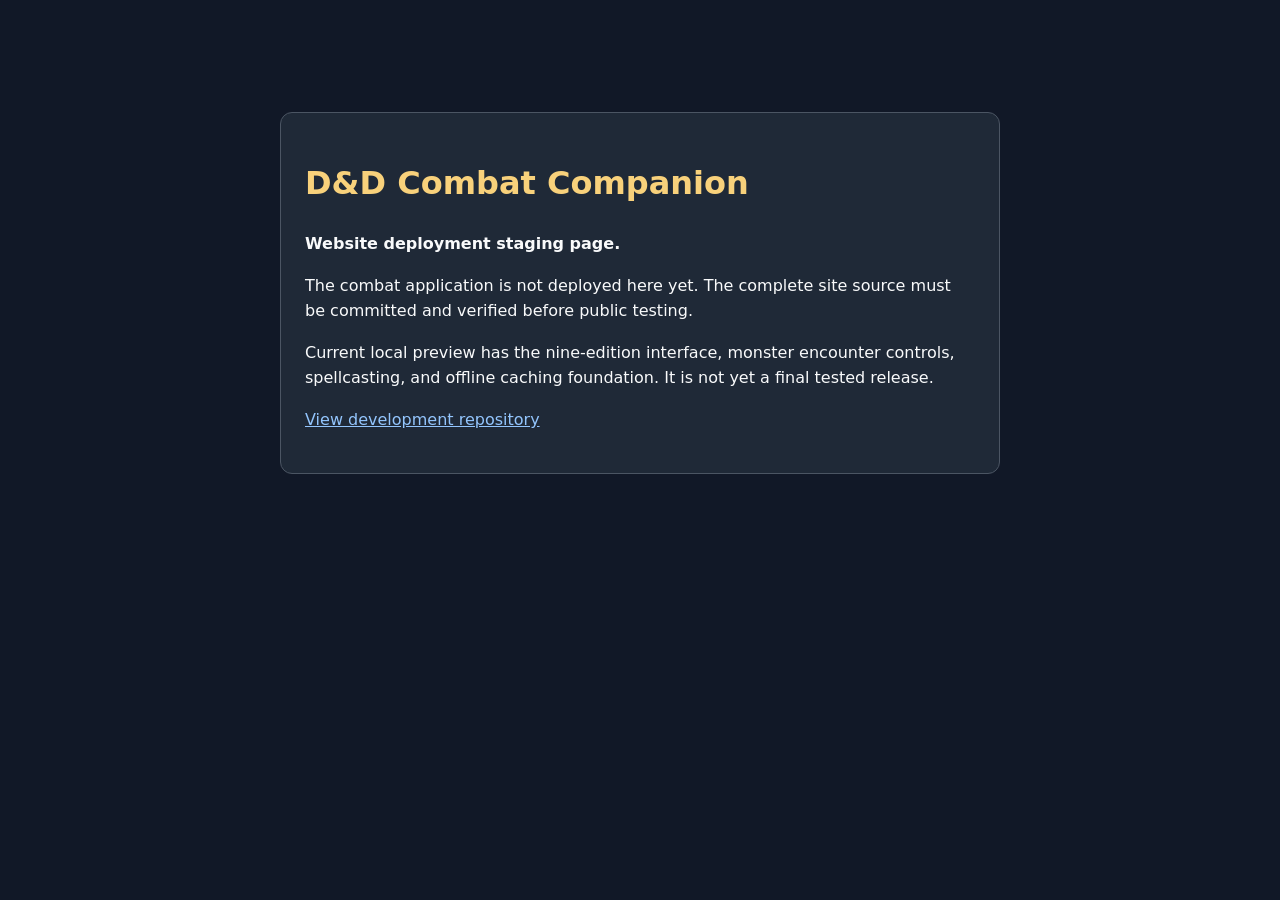
<file: site/index.html>
<!doctype html>
<html lang="en"><head><meta charset="utf-8"><meta name="viewport" content="width=device-width,initial-scale=1"><title>D&D Combat Companion — Deployment Setup</title><style>body{font:16px system-ui;background:#111827;color:#f9fafb;max-width:720px;margin:6rem auto;padding:1rem;line-height:1.6}h1{color:#f8d17b}a{color:#93c5fd}.panel{border:1px solid #4b5563;border-radius:12px;padding:1.5rem;background:#1f2937}</style></head><body><div class="panel"><h1>D&D Combat Companion</h1><p><strong>Website deployment staging page.</strong></p><p>The combat application is not deployed here yet. The complete site source must be committed and verified before public testing.</p><p>Current local preview has the nine-edition interface, monster encounter controls, spellcasting, and offline caching foundation. It is not yet a final tested release.</p><p><a href="https://github.com/cbw29512/DnD-Combat-Companion">View development repository</a></p></div></body></html>
</file>
<file: homebrew.css>
/* Homebrew page: large controls, internal scrolling only, combat viewport unchanged. */
#homebrew{gap:8px}
#homebrew .hb-layout{display:grid;grid-template-columns:minmax(0,1.3fr) minmax(280px,.7fr);gap:12px;flex:1;min-height:0}
#homebrew .hb-editor,#homebrew .hb-library{background:#111e30;border:1px solid #49627e;border-radius:11px;min-height:0;padding:12px}
#homebrew .hb-editor{overflow-y:auto;overscroll-behavior:contain}
#homebrew .hb-library{display:flex;flex-direction:column;gap:8px;overflow:hidden}
#homebrew h2,#homebrew h3{display:block!important;margin:0 0 8px;color:#ffda91}
#homebrew h2{font-size:1.3rem}
#homebrew h3{font-size:1.1rem}
#homebrew p{margin:4px 0 10px;color:#c5d2e2;font-size:.88rem}
#homebrew .hb-grid{display:grid;grid-template-columns:repeat(3,minmax(0,1fr));gap:9px}
#homebrew .hb-grid .hb-wide{grid-column:1/-1}
#homebrew label{margin:0;display:flex;flex-direction:column;gap:4px;font-size:.92rem;font-weight:650;color:#e1e9f3}
#homebrew label input,#homebrew label select,#homebrew label textarea{width:100%;max-width:none;min-width:0;min-height:43px;margin:0;font-size:1rem}
#homebrew textarea{resize:vertical;min-height:64px}
#homebrew .hb-fields{margin-top:12px}
#homebrew .hb-fields[hidden],#homebrew #hb-damage-fields[hidden]{display:none}
#homebrew .hb-field-title{font-weight:800;color:#f4d38c;margin:12px 0 8px;font-size:1.03rem}
#homebrew .hb-attack{display:grid;grid-template-columns:repeat(4,minmax(0,1fr));gap:7px;padding:9px 0;border-top:1px solid #3c506b}
#homebrew .hb-attack label:first-child{grid-column:span 2}
#homebrew .hb-attack .hb-wide{grid-column:1/-1}
#homebrew .hb-remove-attack{grid-column:1/-1;justify-self:start;padding:6px 10px}
#homebrew .hb-check{display:flex;flex-direction:row;align-items:center;gap:9px;min-height:43px}
#homebrew .hb-check input{width:22px;height:22px;min-height:0;flex:none}
#homebrew .hb-actionbar{position:sticky;bottom:0;display:flex;flex-wrap:wrap;gap:8px;padding:11px 0 0;background:#111e30}
#homebrew .hb-actionbar button{min-height:45px;padding:8px 15px;font-size:1rem}
#homebrew #hb-save{font-weight:800}
#homebrew #hb-status{padding:8px 10px;color:#baf2d2;border:1px solid #2b6a4b;border-radius:8px;font-size:.87rem;line-height:1.4}
#homebrew #hb-status.hb-error{color:#ffd1d1;border-color:#ad4e4e}
#homebrew #hb-search{width:100%;max-width:none;min-height:43px}
#homebrew #hb-list{overflow-y:auto;overscroll-behavior:contain;flex:1;min-height:40px}
#homebrew .hb-saved-item{display:grid;grid-template-columns:minmax(0,1fr) auto auto;align-items:center;gap:6px;padding:9px 3px;border-bottom:1px solid #324963}
#homebrew .hb-saved-item strong{display:block;font-size:1rem;overflow-wrap:anywhere}
#homebrew .hb-saved-item small{display:block;color:#aebed0;font-size:.76rem;margin-top:3px}
#homebrew .hb-saved-item button{min-height:40px;padding:7px 10px}
#homebrew .hb-backup{border-top:1px solid #405774;padding-top:10px;display:flex;flex-wrap:wrap;gap:7px}
#homebrew .hb-backup button,#homebrew .hb-import-label{min-height:43px;border:1px solid #9e8051;border-radius:7px;padding:9px 12px;color:#f3e3c3;cursor:pointer}
#homebrew .hb-import-label{display:inline-flex;align-items:center}
#homebrew #hb-import{position:absolute;width:1px;height:1px;opacity:0}
#homebrew .hb-caution{font-size:.8rem;color:#c0ccdb}
@media(max-width:850px){
 #homebrew .hb-layout{grid-template-columns:1fr;grid-template-rows:minmax(0,1.4fr) minmax(140px,.6fr);gap:7px}
 #homebrew .hb-editor,#homebrew .hb-library{padding:8px}
 #homebrew .hb-grid{gap:6px}
 #homebrew .hb-attack{gap:5px}
 #homebrew .hb-library h3{margin-bottom:0}
}
@media(max-width:470px){#homebrew .hb-grid{grid-template-columns:repeat(2,minmax(0,1fr))}
 #homebrew .hb-attack{grid-template-columns:repeat(2,minmax(0,1fr))}
 #homebrew .hb-attack label:first-child{grid-column:1/-1}
}

/* Homebrew quick templates and direct combat actions */
#homebrew .hb-template-bar{display:flex;flex-wrap:wrap;align-items:flex-end;gap:9px;background:#1b2c40;border:1px solid #405f79;border-radius:9px;padding:9px;margin-bottom:9px}
#homebrew .hb-template-bar label{flex:1 1 230px;margin:0}
#homebrew .hb-template-bar select{width:100%;min-width:0;min-height:44px;font-size:1rem}
#homebrew .hb-template-bar button{min-height:44px;font-size:1rem;font-weight:700}
#homebrew .hb-saved-item{grid-template-columns:minmax(0,1fr) repeat(4,auto);gap:5px}
#homebrew .hb-saved-item button{min-height:43px;padding:7px 9px;font-size:.88rem}
#homebrew .hb-saved-item button:first-of-type{border-color:#b89048;background:#57421e;color:#ffe2a1}
#homebrew .hb-saved-item button:last-of-type{color:#ffd0d0}
@media(max-width:1120px){#homebrew .hb-saved-item{grid-template-columns:minmax(0,1fr) repeat(2,auto);row-gap:7px}
#homebrew .hb-saved-item>div{grid-column:1/-1}
}
@media(max-width:470px){#homebrew .hb-saved-item button{padding:6px 8px;font-size:.85rem}}

/* Homebrew multiattack sequence builder */
#homebrew .hb-routine{background:#1b2d42;border:1px solid #60768b;border-radius:10px;padding:9px;margin:8px 0}
#homebrew .hb-routine-picks{display:grid;grid-template-columns:repeat(2,minmax(0,1fr));gap:7px;margin:8px 0}
#homebrew .hb-routine-picks label{min-width:0;font-size:.88rem}
#homebrew .hb-routine-picks select{min-width:0;max-width:none;width:100%;min-height:43px}
#homebrew .hb-remove-routine{min-height:42px;font-size:.91rem}
#homebrew #hb-add-routine{min-height:44px;font-size:.98rem;font-weight:700}
@media(min-width:1050px){#homebrew .hb-routine-picks{grid-template-columns:repeat(4,minmax(0,1fr))}}
</file>
